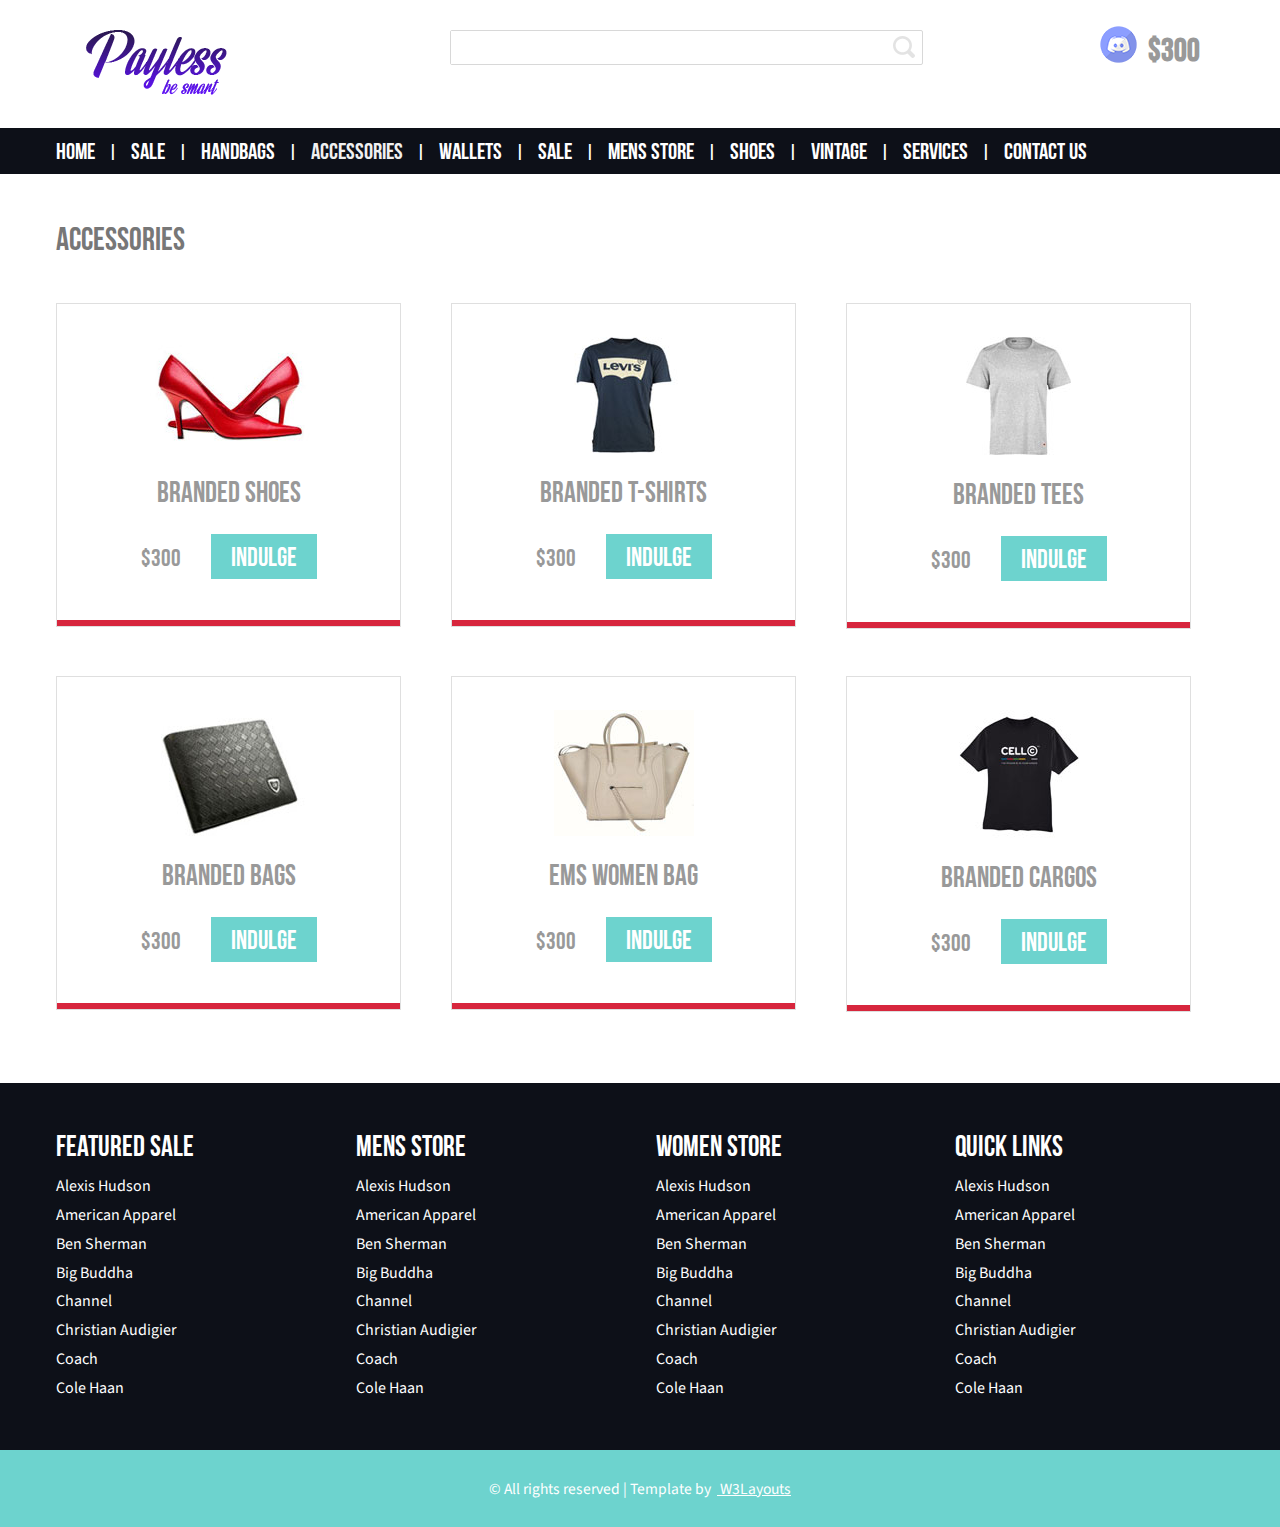
<file: accessories.html>
<!--A Design by W3layouts
Author: W3layout
Author URL: http://w3layouts.com
License: Creative Commons Attribution 3.0 Unported
License URL: http://creativecommons.org/licenses/by/3.0/
-->
<!DOCTYPE HTML>
<html>
<head>
<title>The Aditii Website Template | Accessories :: w3layouts</title>
<meta http-equiv="Content-Type" content="text/html; charset=utf-8" />
<meta name="viewport" content="width=device-width, initial-scale=1, maximum-scale=1">
<link href='http://fonts.googleapis.com/css?family=Source+Sans+Pro:400,700' rel='stylesheet' type='text/css'>
<link href="css/style.css" rel="stylesheet" type="text/css" media="all" />
<script src="js/jquery.min.js"></script> 
<!-- start top_js_button -->
<script type="text/javascript" src="js/move-top.js"></script>
<script type="text/javascript" src="js/easing.js"></script>
   <script type="text/javascript">
		jQuery(document).ready(function($) {
			$(".scroll").click(function(event){		
				event.preventDefault();
				$('html,body').animate({scrollTop:$(this.hash).offset().top},1200);
			});
		});
	</script>
</head>
<body>
<!-- start header -->
<div class="header_bg">
<div class="wrap">
	<div class="header">
		<div class="logo">
			<a href="index.html"><img src="images/logo.png" alt=""/> </a>
		</div>
		<div class="h_icon">
		<ul class="icon1 sub-icon1">
			<li><a class="active-icon c1" href="#"><i>$300</i></a>
				<ul class="sub-icon1 list">
					<li><h3>shopping cart empty</h3><a href=""></a></li>
					<li><p>if items in your wishlit are missing, <a href="contact.html">contact us</a> to view them</p></li>
				</ul>
			</li>
		</ul>
		</div>
		<div class="h_search">
    		<form>
    			<input type="text" value="">
    			<input type="submit" value="">
    		</form>
		</div>
		<div class="clear"></div>
	</div>
</div>
</div>
<div class="header_btm">
<div class="wrap">
	<div class="header_sub">
		<div class="h_menu">
			<ul>
				<li><a href="index.html">Home</a></li> |
				<li><a href="sale.html">sale</a></li> |
				<li><a href="handbags.html">handbags</a></li> |
				<li class="active"><a href="accessories.html">accessories</a></li> |
				<li><a href="wallets.html">wallets</a></li> |
				<li><a href="sale.html">sale</a></li> |
				<li><a href="index.html">mens store</a></li> |
				<li><a href="shoes.html">shoes</a></li> |
				<li><a href="sale.html">vintage</a></li> |
				<li><a href="service.html">services</a></li> |
				<li><a href="contact.html">Contact us</a></li>
			</ul>
		</div>
		<div class="top-nav">
	          <nav class="nav">	        	
	    	    <a href="#" id="w3-menu-trigger"> </a>
	                  <ul class="nav-list" style="">
	            	        <li class="nav-item"><a class="active" href="index.html">Home</a></li>
							<li class="nav-item"><a href="sale.html">Sale</a></li>
							<li class="nav-item"><a href="handbags.html">Handbags</a></li>
							<li class="nav-item"><a href="accessories.html">Accessories</a></li>
							<li class="nav-item"><a href="shoes.html">Shoes</a></li>
							<li class="nav-item"><a href="service.html">Services</a></li>
							<li class="nav-item"><a href="contact.html">Contact</a></li>
	                 </ul>
	           </nav>
	             <div class="search_box">
				<form>
				   <input type="text" value="Search" onfocus="this.value = '';" onblur="if (this.value == '') {this.value = 'Search';}"><input type="submit" value="">
			    </form>
			</div>
	          <div class="clear"> </div>
	          <script src="js/responsive.menu.js"></script>
         </div>	
	<div class="clear"></div>
</div>
</div>
</div>
<!-- start main -->
<div class="main_bg">
<div class="wrap">	
	<div class="main">
		<h2 class="style top">accessories</h2>
		<!-- start grids_of_3 -->
		<div class="grids_of_3">
			<div class="grid1_of_3">
				<a href="details.html">
					<img src="images/pic1.jpg" alt=""/>
					<h3>branded shoes</h3>
					<div class="price">
						<h4>$300<span>indulge</span></h4>
					</div>
					<span class="b_btm"></span>
				</a>
			</div>
			<div class="grid1_of_3">
				<a href="details.html">
					<img src="images/pic2.jpg" alt=""/>
					<h3>branded t-shirts</h3>
					<div class="price">
						<h4>$300<span>indulge</span></h4>
					</div>
					<span class="b_btm"></span>
				</a>
			</div>
			<div class="grid1_of_3">
				<a href="details.html">
					<img src="images/pic3.jpg" alt=""/>
					<h3>branded tees</h3>
					<div class="price">
						<h4>$300<span>indulge</span></h4>
					</div>
					<span class="b_btm"></span>
				</a>
			</div>
			<div class="clear"></div>
		</div>
		<div class="grids_of_3">
			<div class="grid1_of_3">
				<a href="details.html">
					<img src="images/pic4.jpg" alt=""/>
					<h3>branded bags</h3>
					<div class="price">
						<h4>$300<span>indulge</span></h4>
					</div>
					<span class="b_btm"></span>
				</a>
			</div>
			<div class="grid1_of_3">
				<a href="details.html">
					<img src="images/pic5.jpg" alt=""/>
					<h3>ems women bag</h3>
					<div class="price">
						<h4>$300<span>indulge</span></h4>
					</div>
					<span class="b_btm"></span>
				</a>
			</div>
			<div class="grid1_of_3">
				<a href="details.html">
					<img src="images/pic6.jpg" alt=""/>
					<h3>branded cargos</h3>
					<div class="price">
						<h4>$300<span>indulge</span></h4>
					</div>
					<span class="b_btm"></span>
				</a>
			</div>
			<div class="clear"></div>
		</div>	
		<!-- end grids_of_3 -->
	</div>
</div>
</div>		
<!-- start footer -->
<div class="footer_bg">
<div class="wrap">	
	<div class="footer">
		<!-- start grids_of_4 -->	
		<div class="grids_of_4">
			<div class="grid1_of_4">
				<h4>featured sale</h4>
				<ul class="f_nav">
					<li><a href="">alexis Hudson</a></li>
					<li><a href="">american apparel</a></li>
					<li><a href="">ben sherman</a></li>
					<li><a href="">big buddha</a></li>
					<li><a href="">channel</a></li>
					<li><a href="">christian audigier</a></li>
					<li><a href="">coach</a></li>
					<li><a href="">cole haan</a></li>
				</ul>
			</div>
			<div class="grid1_of_4">
				<h4>mens store</h4>
				<ul class="f_nav">
					<li><a href="">alexis Hudson</a></li>
					<li><a href="">american apparel</a></li>
					<li><a href="">ben sherman</a></li>
					<li><a href="">big buddha</a></li>
					<li><a href="">channel</a></li>
					<li><a href="">christian audigier</a></li>
					<li><a href="">coach</a></li>
					<li><a href="">cole haan</a></li>
				</ul>
			</div>
			<div class="grid1_of_4">
				<h4>women store</h4>
				<ul class="f_nav">
					<li><a href="">alexis Hudson</a></li>
					<li><a href="">american apparel</a></li>
					<li><a href="">ben sherman</a></li>
					<li><a href="">big buddha</a></li>
					<li><a href="">channel</a></li>
					<li><a href="">christian audigier</a></li>
					<li><a href="">coach</a></li>
					<li><a href="">cole haan</a></li>
				</ul>
			</div>
			<div class="grid1_of_4">
				<h4>quick links</h4>
				<ul class="f_nav">
					<li><a href="">alexis Hudson</a></li>
					<li><a href="">american apparel</a></li>
					<li><a href="">ben sherman</a></li>
					<li><a href="">big buddha</a></li>
					<li><a href="">channel</a></li>
					<li><a href="">christian audigier</a></li>
					<li><a href="">coach</a></li>
					<li><a href="">cole haan</a></li>
				</ul>
			</div>
			<div class="clear"></div>
		</div>
	</div>
</div>
</div>	
<!-- start footer -->
<div class="footer_bg1">
<div class="wrap">
	<div class="footer">
		<!-- scroll_top_btn -->
	    <script type="text/javascript">
			$(document).ready(function() {
			
				var defaults = {
		  			containerID: 'toTop', // fading element id
					containerHoverID: 'toTopHover', // fading element hover id
					scrollSpeed: 1200,
					easingType: 'linear' 
		 		};
				
				
				$().UItoTop({ easingType: 'easeOutQuart' });
				
			});
		</script>
		 <a href="#" id="toTop" style="display: block;"><span id="toTopHover" style="opacity: 1;"></span></a>
		<!--end scroll_top_btn -->
		<div class="copy">
			<p class="link">&copy;  All rights reserved | Template by&nbsp;&nbsp;<a href="http://w3layouts.com/"> W3Layouts</a></p>
		</div>
		<div class="clear"></div>
	</div>
</div>
</div>
</body>
</html>
</file>
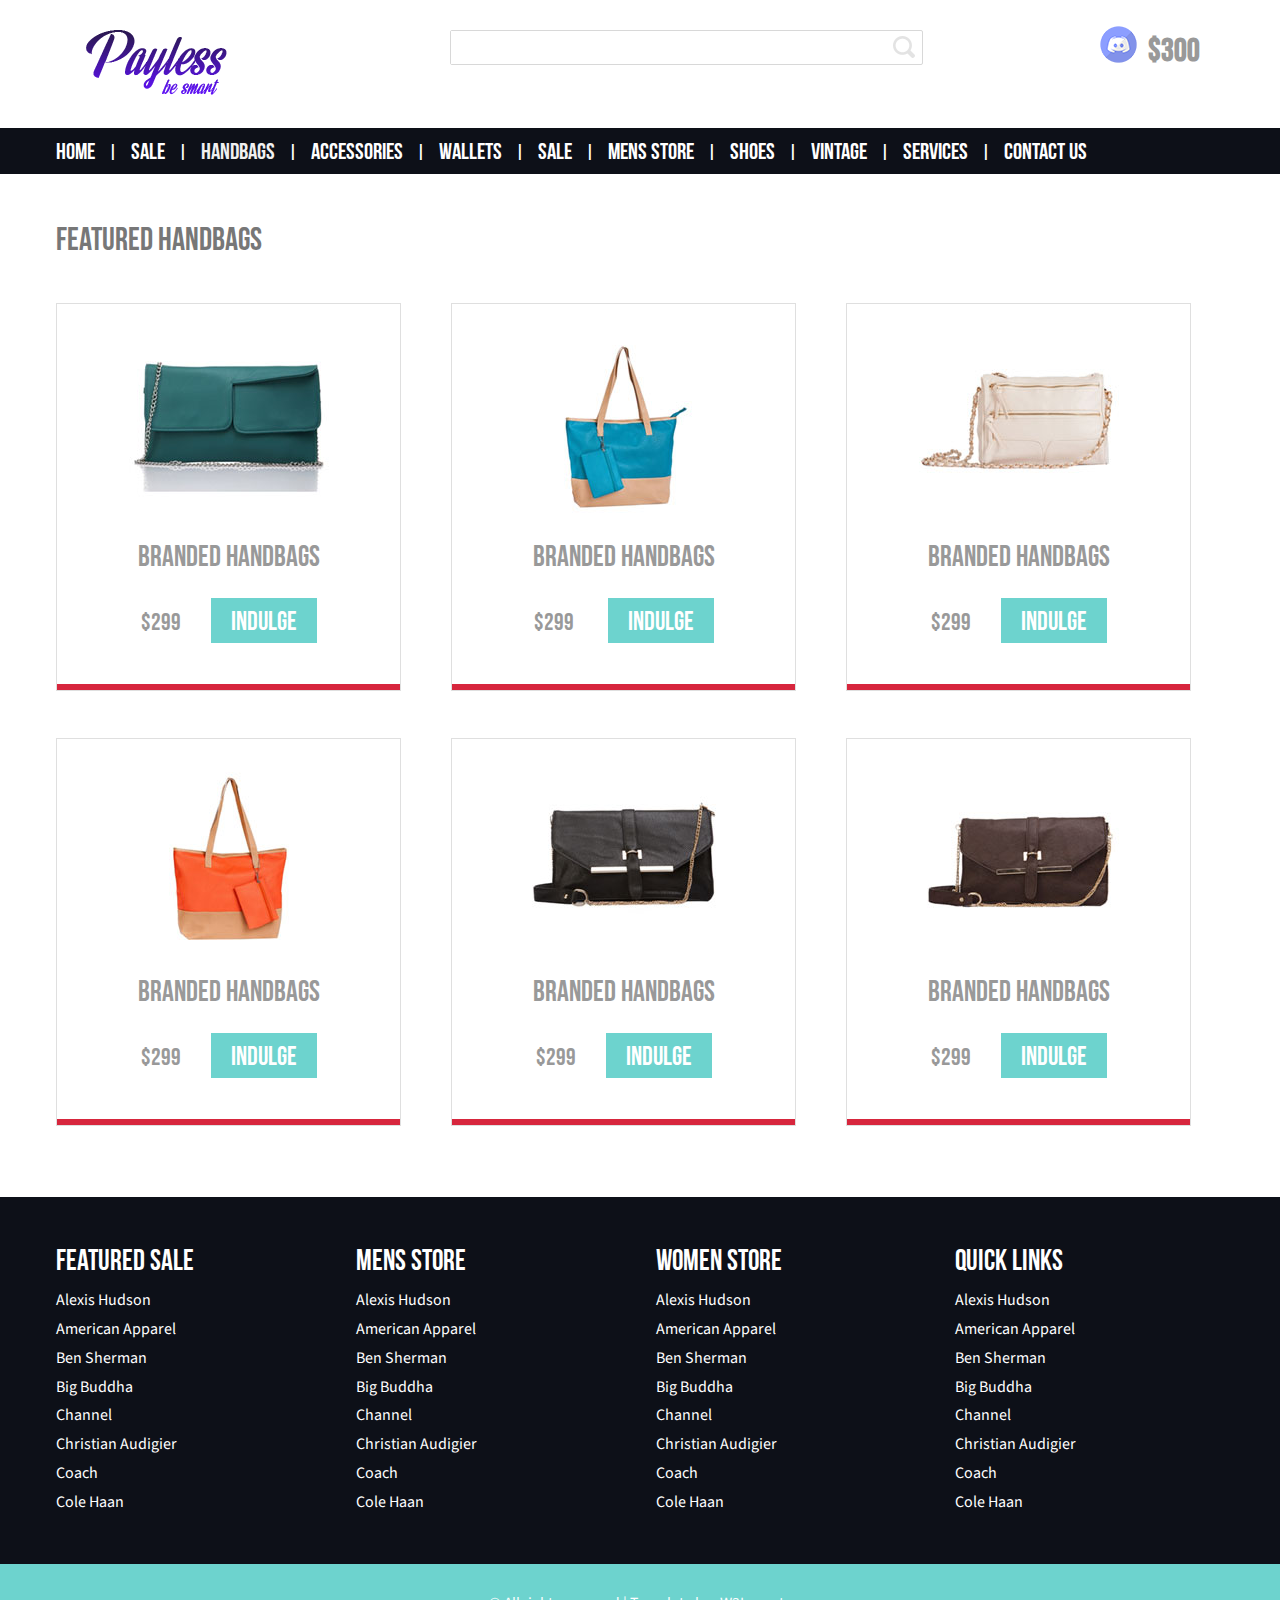
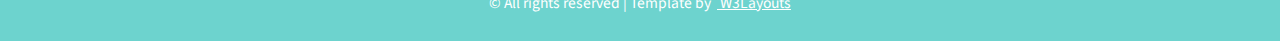
<file: handbags.html>
<!--A Design by W3layouts
Author: W3layout
Author URL: http://w3layouts.com
License: Creative Commons Attribution 3.0 Unported
License URL: http://creativecommons.org/licenses/by/3.0/
-->
<!DOCTYPE HTML>
<html>
<head>
<title>The Aditii Website Template | Handbags :: w3layouts</title>
<meta http-equiv="Content-Type" content="text/html; charset=utf-8" />
<meta name="viewport" content="width=device-width, initial-scale=1, maximum-scale=1">
<link href='http://fonts.googleapis.com/css?family=Source+Sans+Pro:400,700' rel='stylesheet' type='text/css'>
<link href="css/style.css" rel="stylesheet" type="text/css" media="all" />
<script src="js/jquery.min.js"></script> 
<!-- start top_js_button -->
<script type="text/javascript" src="js/move-top.js"></script>
<script type="text/javascript" src="js/easing.js"></script>
   <script type="text/javascript">
		jQuery(document).ready(function($) {
			$(".scroll").click(function(event){		
				event.preventDefault();
				$('html,body').animate({scrollTop:$(this.hash).offset().top},1200);
			});
		});
	</script>
</head>
<body>
<!-- start header -->
<div class="header_bg">
<div class="wrap">
	<div class="header">
		<div class="logo">
			<a href="index.html"><img src="images/logo.png" alt=""/> </a>
		</div>
		<div class="h_icon">
		<ul class="icon1 sub-icon1">
			<li><a class="active-icon c1" href="#"><i>$300</i></a>
				<ul class="sub-icon1 list">
					<li><h3>shopping cart empty</h3><a href=""></a></li>
					<li><p>if items in your wishlit are missing, <a href="contact.html">contact us</a> to view them</p></li>
				</ul>
			</li>
		</ul>
		</div>
		<div class="h_search">
    		<form>
    			<input type="text" value="">
    			<input type="submit" value="">
    		</form>
		</div>
		<div class="clear"></div>
	</div>
</div>
</div>
<div class="header_btm">
<div class="wrap">
	<div class="header_sub">
		<div class="h_menu">
			<ul>
				<li><a href="index.html">Home</a></li> |
				<li><a href="sale.html">sale</a></li> |
				<li class="active"><a href="handbags.html">handbags</a></li> |
				<li><a href="accessories.html">accessories</a></li> |
				<li><a href="wallets.html">wallets</a></li> |
				<li><a href="sale.html">sale</a></li> |
				<li><a href="index.html">mens store</a></li> |
				<li><a href="shoes.html">shoes</a></li> |
				<li><a href="sale.html">vintage</a></li> |
				<li><a href="service.html">services</a></li> |
				<li><a href="contact.html">Contact us</a></li>
			</ul>
		</div>
		<div class="top-nav">
	          <nav class="nav">	        	
	    	    <a href="#" id="w3-menu-trigger"> </a>
	                  <ul class="nav-list" style="">
	            	        <li class="nav-item"><a class="active" href="index.html">Home</a></li>
							<li class="nav-item"><a href="sale.html">Sale</a></li>
							<li class="nav-item"><a href="handbags.html">Handbags</a></li>
							<li class="nav-item"><a href="accessories.html">Accessories</a></li>
							<li class="nav-item"><a href="shoes.html">Shoes</a></li>
							<li class="nav-item"><a href="service.html">Services</a></li>
							<li class="nav-item"><a href="contact.html">Contact</a></li>
	                 </ul>
	           </nav>
	             <div class="search_box">
				<form>
				   <input type="text" value="Search" onfocus="this.value = '';" onblur="if (this.value == '') {this.value = 'Search';}"><input type="submit" value="">
			    </form>
			</div>
	          <div class="clear"> </div>
	          <script src="js/responsive.menu.js"></script>
         </div>	
	<div class="clear"></div>
</div>
</div>
</div>
<!-- start main -->
<div class="main_bg">
<div class="wrap">	
	<div class="main">
		<h2 class="style top">featured handbags</h2>
		<!-- start grids_of_3 -->
		<div class="grids_of_3">
			<div class="grid1_of_3">
				<a href="details.html">
					<img src="images/w_pic1.jpg" alt=""/>
					<h3>branded handbags</h3>
					<div class="price">
						<h4>$299<span>indulge</span></h4>
					</div>
					<span class="b_btm"></span>
				</a>
			</div>
			<div class="grid1_of_3">
				<a href="details.html">
					<img src="images/w_pic2.jpg" alt=""/>
					<h3>branded handbags</h3>
					<div class="price">
						<h4>$299 <span>indulge</span></h4>
					</div>
					<span class="b_btm"></span>
				</a>
			</div>
			<div class="grid1_of_3">
				<a href="details.html">
					<img src="images/w_pic3.jpg" alt=""/>
					<h3>branded handbags</h3>
					<div class="price">
						<h4>$299<span>indulge</span></h4>
					</div>
					<span class="b_btm"></span>
				</a>
			</div>
			<div class="clear"></div>
		</div>
		<div class="grids_of_3">
			<div class="grid1_of_3">
				<a href="details.html">
					<img src="images/w_pic4.jpg" alt=""/>
					<h3>branded handbags</h3>
					<div class="price">
						<h4>$299<span>indulge</span></h4>
					</div>
					<span class="b_btm"></span>
				</a>
			</div>
			<div class="grid1_of_3">
				<a href="details.html">
					<img src="images/w_pic5.jpg" alt=""/>
					<h3>branded handbags</h3>
					<div class="price">
						<h4>$299<span>indulge</span></h4>
					</div>
					<span class="b_btm"></span>
				</a>
			</div>
			<div class="grid1_of_3">
				<a href="details.html">
					<img src="images/w_pic6.jpg" alt=""/>
					<h3>branded handbags</h3>
					<div class="price">
						<h4>$299<span>indulge</span></h4>
					</div>
					<span class="b_btm"></span>
				</a>
			</div>
			<div class="clear"></div>
		</div>	
		<!-- end grids_of_3 -->
	</div>
</div>
</div>	
<!-- start footer -->
<div class="footer_bg">
<div class="wrap">	
	<div class="footer">
		<!-- start grids_of_4 -->	
		<div class="grids_of_4">
			<div class="grid1_of_4">
				<h4>featured sale</h4>
				<ul class="f_nav">
					<li><a href="">alexis Hudson</a></li>
					<li><a href="">american apparel</a></li>
					<li><a href="">ben sherman</a></li>
					<li><a href="">big buddha</a></li>
					<li><a href="">channel</a></li>
					<li><a href="">christian audigier</a></li>
					<li><a href="">coach</a></li>
					<li><a href="">cole haan</a></li>
				</ul>
			</div>
			<div class="grid1_of_4">
				<h4>mens store</h4>
				<ul class="f_nav">
					<li><a href="">alexis Hudson</a></li>
					<li><a href="">american apparel</a></li>
					<li><a href="">ben sherman</a></li>
					<li><a href="">big buddha</a></li>
					<li><a href="">channel</a></li>
					<li><a href="">christian audigier</a></li>
					<li><a href="">coach</a></li>
					<li><a href="">cole haan</a></li>
				</ul>
			</div>
			<div class="grid1_of_4">
				<h4>women store</h4>
				<ul class="f_nav">
					<li><a href="">alexis Hudson</a></li>
					<li><a href="">american apparel</a></li>
					<li><a href="">ben sherman</a></li>
					<li><a href="">big buddha</a></li>
					<li><a href="">channel</a></li>
					<li><a href="">christian audigier</a></li>
					<li><a href="">coach</a></li>
					<li><a href="">cole haan</a></li>
				</ul>
			</div>
			<div class="grid1_of_4">
				<h4>quick links</h4>
				<ul class="f_nav">
					<li><a href="">alexis Hudson</a></li>
					<li><a href="">american apparel</a></li>
					<li><a href="">ben sherman</a></li>
					<li><a href="">big buddha</a></li>
					<li><a href="">channel</a></li>
					<li><a href="">christian audigier</a></li>
					<li><a href="">coach</a></li>
					<li><a href="">cole haan</a></li>
				</ul>
			</div>
			<div class="clear"></div>
		</div>
	</div>
</div>
</div>	
<!-- start footer -->
<div class="footer_bg1">
<div class="wrap">
	<div class="footer">
		<!-- scroll_top_btn -->
	    <script type="text/javascript">
			$(document).ready(function() {
			
				var defaults = {
		  			containerID: 'toTop', // fading element id
					containerHoverID: 'toTopHover', // fading element hover id
					scrollSpeed: 1200,
					easingType: 'linear' 
		 		};
				
				
				$().UItoTop({ easingType: 'easeOutQuart' });
				
			});
		</script>
		 <a href="#" id="toTop" style="display: block;"><span id="toTopHover" style="opacity: 1;"></span></a>
		<!--end scroll_top_btn -->
		<div class="copy">
			<p class="link">&copy;  All rights reserved | Template by&nbsp;&nbsp;<a href="http://w3layouts.com/"> W3Layouts</a></p>
		</div>
		<div class="clear"></div>
	</div>
</div>
</div>
</body>
</html>
</file>
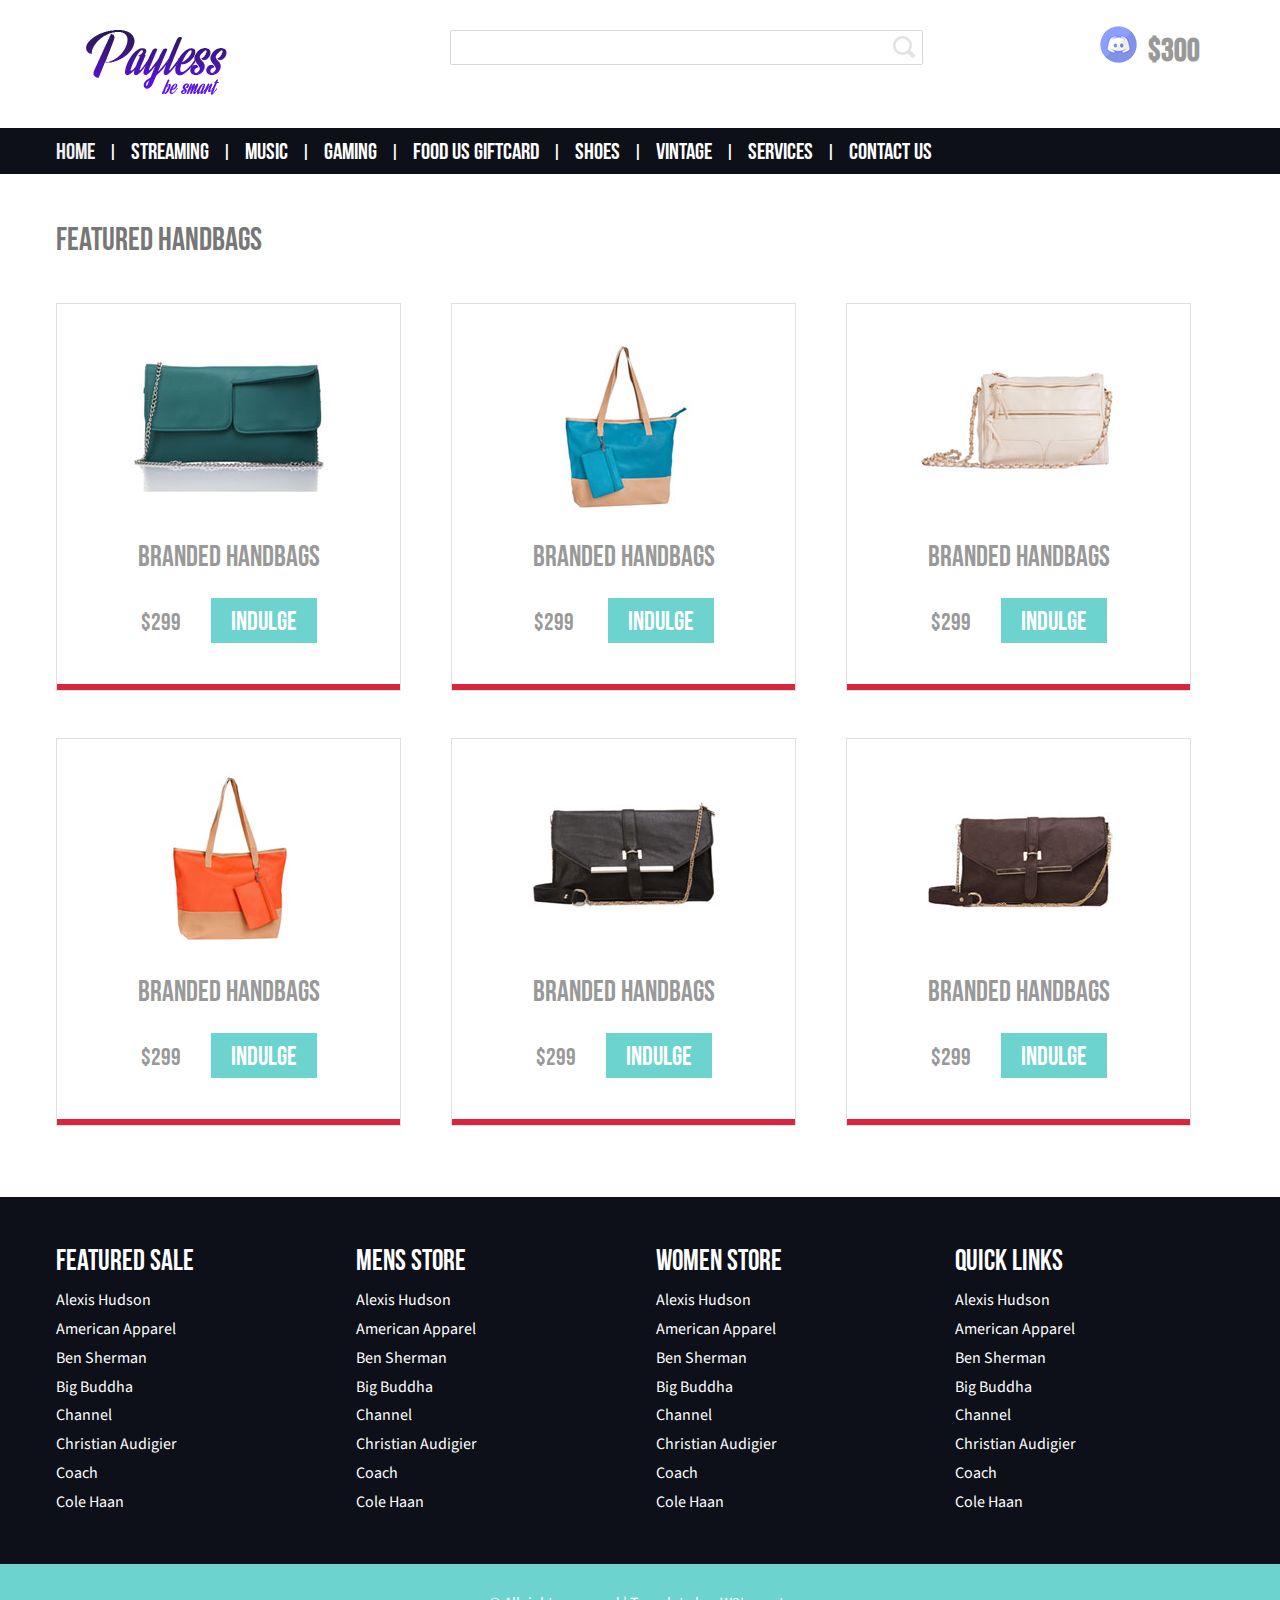
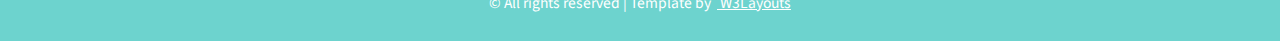
<file: page1.html>
<!--A Design by W3layouts
Author: W3layout
Author URL: http://w3layouts.com
License: Creative Commons Attribution 3.0 Unported
License URL: http://creativecommons.org/licenses/by/3.0/
-->
<!DOCTYPE HTML>
<html>
<head>
<title>The Aditii Website Template | Handbags :: w3layouts</title>
<meta http-equiv="Content-Type" content="text/html; charset=utf-8" />
<meta name="viewport" content="width=device-width, initial-scale=1, maximum-scale=1">
<link href='http://fonts.googleapis.com/css?family=Source+Sans+Pro:400,700' rel='stylesheet' type='text/css'>
<link href="css/style.css" rel="stylesheet" type="text/css" media="all" />
<script src="js/jquery.min.js"></script> 
<!-- start top_js_button -->
<script type="text/javascript" src="js/move-top.js"></script>
<script type="text/javascript" src="js/easing.js"></script>
   <script type="text/javascript">
		jQuery(document).ready(function($) {
			$(".scroll").click(function(event){		
				event.preventDefault();
				$('html,body').animate({scrollTop:$(this.hash).offset().top},1200);
			});
		});
	</script>
</head>
<body>
<!-- start header -->
<div class="header_bg">
<div class="wrap">
	<div class="header">
		<div class="logo">
			<a href="index.html"><img src="images/logo.png" alt=""/> </a>
		</div>
		<div class="h_icon">
		<ul class="icon1 sub-icon1">
			<li><a class="active-icon c1" href="#"><i>$300</i></a>
				<ul class="sub-icon1 list">
					<li><h3>shopping cart empty</h3><a href=""></a></li>
					<li><p>if items in your wishlit are missing, <a href="contact.html">contact us</a> to view them</p></li>
				</ul>
			</li>
		</ul>
		</div>
		<div class="h_search">
    		<form>
    			<input type="text" value="">
    			<input type="submit" value="">
    		</form>
		</div>
		<div class="clear"></div>
	</div>
</div>
</div>
<div class="header_btm">
<div class="wrap">
	<div class="header_sub">
		<div class="h_menu">
			<ul>
				<li class="active"><a href="index.html">Home</a></li> |
				<li><a href="streaming.html">Streaming</a></li> |
				<li><a href="music.html">Music</a></li> |
				<li><a href="gaming.html">Gaming</a></li> |
				<li><a href="food.html">Food US GiftCard</a></li> |
				<li><a href="shoes.html">shoes</a></li> |
				<li><a href="sale.html">vintage</a></li> |
				<li><a href="service.html">services</a></li> |
				<li><a href="contact.html">Contact us</a></li>
			</ul>
		</div>
		<div class="top-nav">
	          <nav class="nav">	        	
	    	    <a href="#" id="w3-menu-trigger"> </a>
	                  <ul class="nav-list" style="">
	            	        <li class="nav-item"><a class="active" href="index.html">Home</a></li>
							<li class="nav-item"><a href="sale.html">Sale</a></li>
			            	<li class="nav-item"><a href="page1.html">Streaming</a></li> 
							<li class="nav-item"><a href="accessories.html">Accessories</a></li>
							<li class="nav-item"><a href="shoes.html">Shoes</a></li>
							<li class="nav-item"><a href="service.html">Services</a></li>
							<li class="nav-item"><a href="contact.html">Contact</a></li>
	                 </ul>
	           </nav>
	             <div class="search_box">
				<form>
				   <input type="text" value="Search" onfocus="this.value = '';" onblur="if (this.value == '') {this.value = 'Search';}"><input type="submit" value="">
			    </form>
			</div>
	          <div class="clear"> </div>
	          <script src="js/responsive.menu.js"></script>
         </div>		  
	<div class="clear"></div>
</div>
</div>
</div>
<!-- start main -->
<div class="main_bg">
<div class="wrap">	
	<div class="main">
		<h2 class="style top">featured handbags</h2>
		<!-- start grids_of_3 -->
		<div class="grids_of_3">
			<div class="grid1_of_3">
				<a href="details.html">
					<img src="images/w_pic1.jpg" alt=""/>
					<h3>branded handbags</h3>
					<div class="price">
						<h4>$299<span>indulge</span></h4>
					</div>
					<span class="b_btm"></span>
				</a>
			</div>
			<div class="grid1_of_3">
				<a href="details.html">
					<img src="images/w_pic2.jpg" alt=""/>
					<h3>branded handbags</h3>
					<div class="price">
						<h4>$299 <span>indulge</span></h4>
					</div>
					<span class="b_btm"></span>
				</a>
			</div>
			<div class="grid1_of_3">
				<a href="details.html">
					<img src="images/w_pic3.jpg" alt=""/>
					<h3>branded handbags</h3>
					<div class="price">
						<h4>$299<span>indulge</span></h4>
					</div>
					<span class="b_btm"></span>
				</a>
			</div>
			<div class="clear"></div>
		</div>
		<div class="grids_of_3">
			<div class="grid1_of_3">
				<a href="details.html">
					<img src="images/w_pic4.jpg" alt=""/>
					<h3>branded handbags</h3>
					<div class="price">
						<h4>$299<span>indulge</span></h4>
					</div>
					<span class="b_btm"></span>
				</a>
			</div>
			<div class="grid1_of_3">
				<a href="details.html">
					<img src="images/w_pic5.jpg" alt=""/>
					<h3>branded handbags</h3>
					<div class="price">
						<h4>$299<span>indulge</span></h4>
					</div>
					<span class="b_btm"></span>
				</a>
			</div>
			<div class="grid1_of_3">
				<a href="details.html">
					<img src="images/w_pic6.jpg" alt=""/>
					<h3>branded handbags</h3>
					<div class="price">
						<h4>$299<span>indulge</span></h4>
					</div>
					<span class="b_btm"></span>
				</a>
			</div>
			<div class="clear"></div>
		</div>	
		<!-- end grids_of_3 -->
	</div>
</div>
</div>	
<!-- start footer -->
<div class="footer_bg">
<div class="wrap">	
	<div class="footer">
		<!-- start grids_of_4 -->	
		<div class="grids_of_4">
			<div class="grid1_of_4">
				<h4>featured sale</h4>
				<ul class="f_nav">
					<li><a href="">alexis Hudson</a></li>
					<li><a href="">american apparel</a></li>
					<li><a href="">ben sherman</a></li>
					<li><a href="">big buddha</a></li>
					<li><a href="">channel</a></li>
					<li><a href="">christian audigier</a></li>
					<li><a href="">coach</a></li>
					<li><a href="">cole haan</a></li>
				</ul>
			</div>
			<div class="grid1_of_4">
				<h4>mens store</h4>
				<ul class="f_nav">
					<li><a href="">alexis Hudson</a></li>
					<li><a href="">american apparel</a></li>
					<li><a href="">ben sherman</a></li>
					<li><a href="">big buddha</a></li>
					<li><a href="">channel</a></li>
					<li><a href="">christian audigier</a></li>
					<li><a href="">coach</a></li>
					<li><a href="">cole haan</a></li>
				</ul>
			</div>
			<div class="grid1_of_4">
				<h4>women store</h4>
				<ul class="f_nav">
					<li><a href="">alexis Hudson</a></li>
					<li><a href="">american apparel</a></li>
					<li><a href="">ben sherman</a></li>
					<li><a href="">big buddha</a></li>
					<li><a href="">channel</a></li>
					<li><a href="">christian audigier</a></li>
					<li><a href="">coach</a></li>
					<li><a href="">cole haan</a></li>
				</ul>
			</div>
			<div class="grid1_of_4">
				<h4>quick links</h4>
				<ul class="f_nav">
					<li><a href="">alexis Hudson</a></li>
					<li><a href="">american apparel</a></li>
					<li><a href="">ben sherman</a></li>
					<li><a href="">big buddha</a></li>
					<li><a href="">channel</a></li>
					<li><a href="">christian audigier</a></li>
					<li><a href="">coach</a></li>
					<li><a href="">cole haan</a></li>
				</ul>
			</div>
			<div class="clear"></div>
		</div>
	</div>
</div>
</div>	
<!-- start footer -->
<div class="footer_bg1">
<div class="wrap">
	<div class="footer">
		<!-- scroll_top_btn -->
	    <script type="text/javascript">
			$(document).ready(function() {
			
				var defaults = {
		  			containerID: 'toTop', // fading element id
					containerHoverID: 'toTopHover', // fading element hover id
					scrollSpeed: 1200,
					easingType: 'linear' 
		 		};
				
				
				$().UItoTop({ easingType: 'easeOutQuart' });
				
			});
		</script>
		 <a href="#" id="toTop" style="display: block;"><span id="toTopHover" style="opacity: 1;"></span></a>
		<!--end scroll_top_btn -->
		<div class="copy">
			<p class="link">&copy;  All rights reserved | Template by&nbsp;&nbsp;<a href="http://w3layouts.com/"> W3Layouts</a></p>
		</div>
		<div class="clear"></div>
	</div>
</div>
</div>
</body>
</html>
</file>
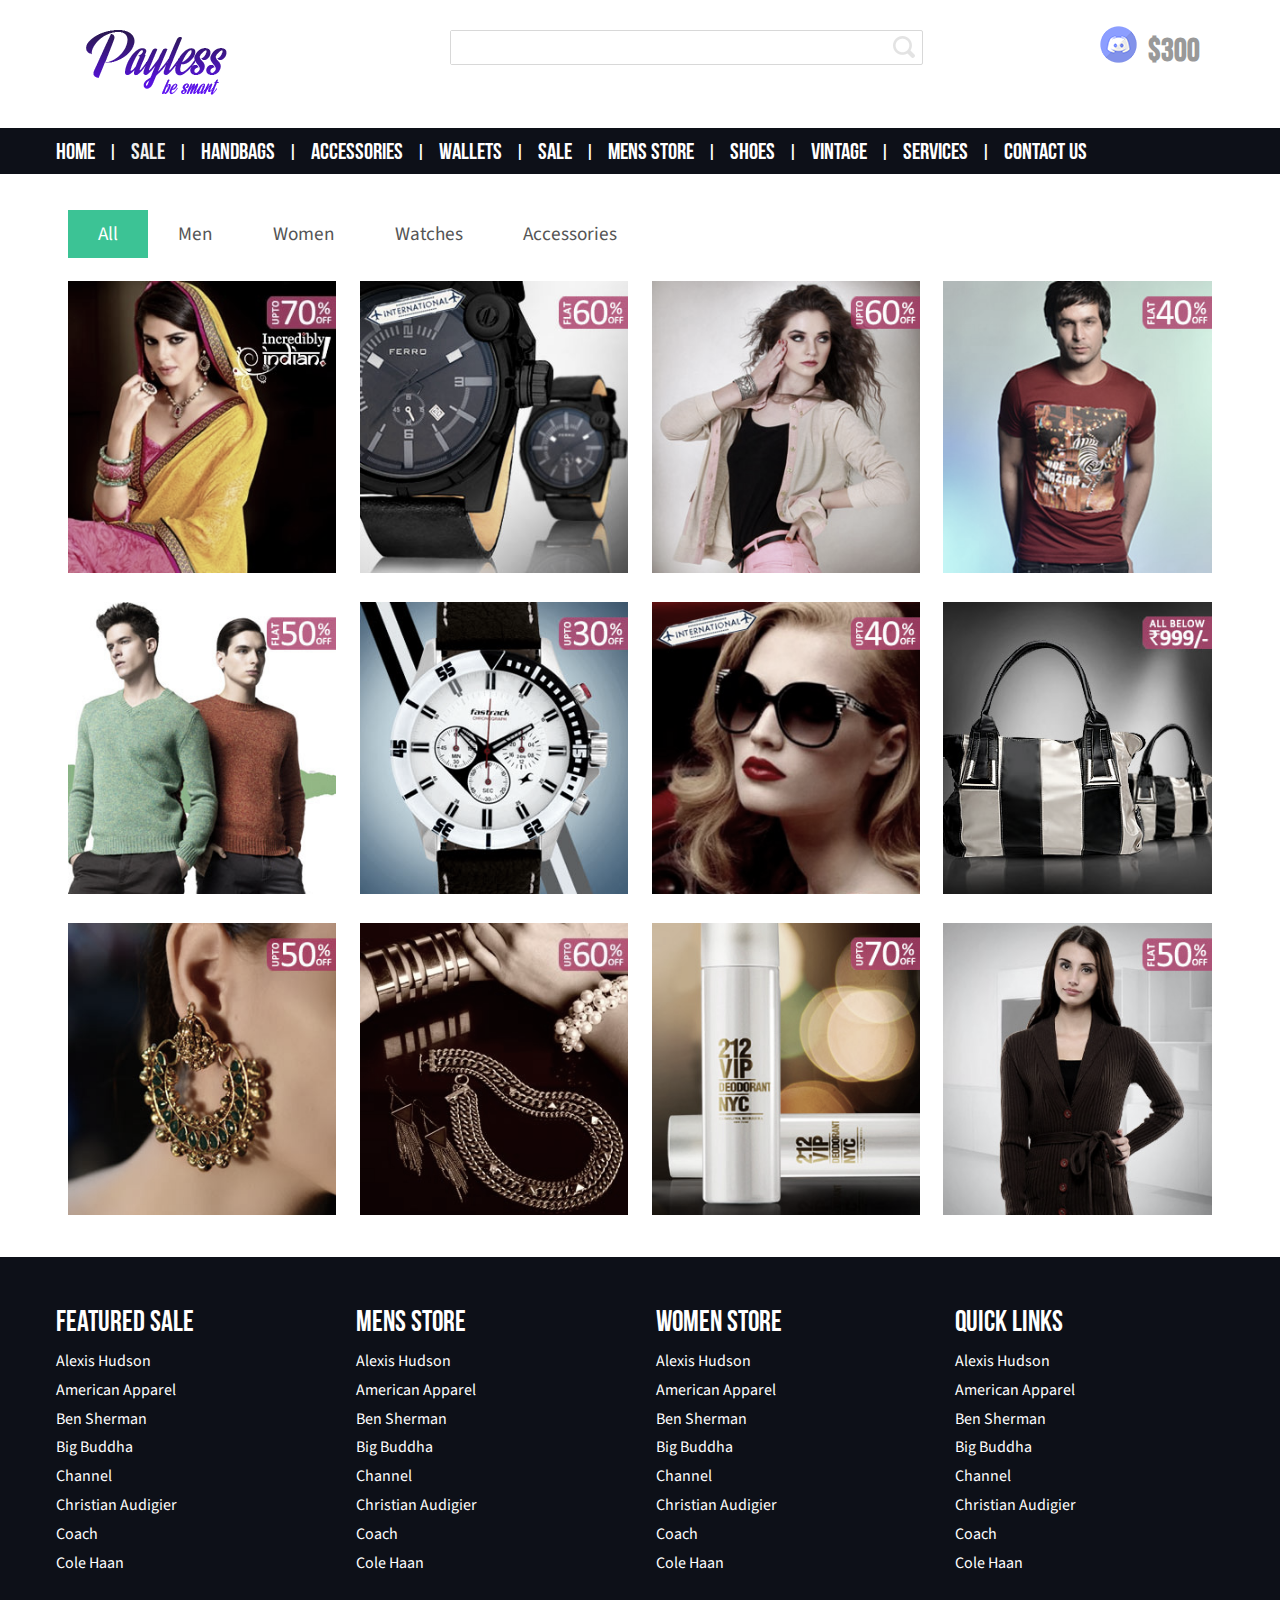
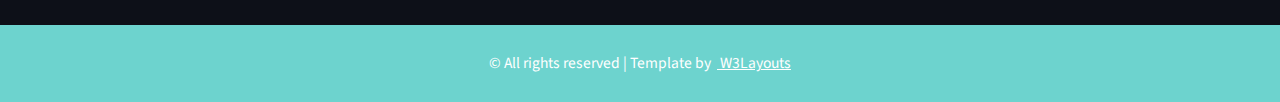
<file: sale.html>
<!--A Design by W3layouts
Author: W3layout
Author URL: http://w3layouts.com
License: Creative Commons Attribution 3.0 Unported
License URL: http://creativecommons.org/licenses/by/3.0/
-->
<!DOCTYPE HTML>
<html>
<head>
<title>The Aditii Website Template | Sale :: w3layouts</title>
<meta http-equiv="Content-Type" content="text/html; charset=utf-8" />
<meta name="viewport" content="width=device-width, initial-scale=1, maximum-scale=1">
<link href='http://fonts.googleapis.com/css?family=Source+Sans+Pro:400,700' rel='stylesheet' type='text/css'>
<link href="css/style.css" rel="stylesheet" type="text/css" media="all" />
<script src="js/jquery.min.js"></script> 
	<!-- start gallery_sale -->
	<script type="text/javascript" src="js/jquery.easing.min.js"></script>	
	<script type="text/javascript" src="js/jquery.mixitup.min.js"></script>
	<script type="text/javascript">
	$(function () {
		
		var filterList = {
		
			init: function () {
			
				// MixItUp plugin
				// http://mixitup.io
				$('#portfoliolist').mixitup({
					targetSelector: '.portfolio',
					filterSelector: '.filter',
					effects: ['fade'],
					easing: 'snap',
					// call the hover effect
					onMixEnd: filterList.hoverEffect()
				});				
			
			},
			
			hoverEffect: function () {
			
				// Simple parallax effect
				$('#portfoliolist .portfolio').hover(
					function () {
						$(this).find('.label').stop().animate({bottom: 0}, 200, 'easeOutQuad');
						$(this).find('img').stop().animate({top: -30}, 500, 'easeOutQuad');				
					},
					function () {
						$(this).find('.label').stop().animate({bottom: -40}, 200, 'easeInQuad');
						$(this).find('img').stop().animate({top: 0}, 300, 'easeOutQuad');								
					}		
				);				
			
			}

		};
		
		// Run the show!
		filterList.init();
		
		
	});	
	</script>
<!-- start top_js_button -->
<script type="text/javascript" src="js/move-top.js"></script>
<script type="text/javascript" src="js/easing.js"></script>
   <script type="text/javascript">
		jQuery(document).ready(function($) {
			$(".scroll").click(function(event){		
				event.preventDefault();
				$('html,body').animate({scrollTop:$(this.hash).offset().top},1200);
			});
		});
	</script>
</head>
<body>
<!-- start header -->
<div class="header_bg">
<div class="wrap">
	<div class="header">
		<div class="logo">
			<a href="index.html"><img src="images/logo.png" alt=""/> </a>
		</div>
		<div class="h_icon">
		<ul class="icon1 sub-icon1">
			<li><a class="active-icon c1" href="#"><i>$300</i></a>
				<ul class="sub-icon1 list">
					<li><h3>shopping cart empty</h3><a href=""></a></li>
					<li><p>if items in your wishlit are missing, <a href="contact.html">contact us</a> to view them</p></li>
				</ul>
			</li>
		</ul>
		</div>
		<div class="h_search">
    		<form>
    			<input type="text" value="">
    			<input type="submit" value="">
    		</form>
		</div>
		<div class="clear"></div>
	</div>
</div>
</div>
<div class="header_btm">
<div class="wrap">
	<div class="header_sub">
		<div class="h_menu">
			<ul>
				<li><a href="index.html">Home</a></li> |
				<li class="active"><a href="sale.html">sale</a></li> |
				<li><a href="handbags.html">handbags</a></li> |
				<li><a href="accessories.html">accessories</a></li> |
				<li><a href="wallets.html">wallets</a></li> |
				<li><a href="sale.html">sale</a></li> |
				<li><a href="index.html">mens store</a></li> |
				<li><a href="shoes.html">shoes</a></li> |
				<li><a href="sale.html">vintage</a></li> |
				<li><a href="service.html">services</a></li> |
				<li><a href="contact.html">Contact us</a></li>
			</ul>
		</div>
		<div class="top-nav">
	          <nav class="nav">	        	
	    	    <a href="#" id="w3-menu-trigger"> </a>
	                  <ul class="nav-list" style="">
	            	        <li class="nav-item"><a class="active" href="index.html">Home</a></li>
							<li class="nav-item"><a href="sale.html">Sale</a></li>
							<li class="nav-item"><a href="handbags.html">Handbags</a></li>
							<li class="nav-item"><a href="accessories.html">Accessories</a></li>
							<li class="nav-item"><a href="shoes.html">Shoes</a></li>
							<li class="nav-item"><a href="service.html">Services</a></li>
							<li class="nav-item"><a href="contact.html">Contact</a></li>
	                 </ul>
	           </nav>
	             <div class="search_box">
				<form>
				   <input type="text" value="Search" onfocus="this.value = '';" onblur="if (this.value == '') {this.value = 'Search';}"><input type="submit" value="">
			    </form>
			</div>
	          <div class="clear"> </div>
	          <script src="js/responsive.menu.js"></script>
         </div>	
	<div class="clear"></div>
</div>
</div>
</div>
<!-- start main -->
<div class="main_bg">
<div class="wrap">	
	<div class="main">
	<!-- start gallery_sale  -->
			<div class="gallery1">
					<div class="container">
					<ul id="filters" class="clearfix">
						<li><span class="filter active" data-filter="app card icon logo web">All</span></li>
						<li><span class="filter" data-filter="app card web">men</span></li>
						<li><span class="filter" data-filter="icon web card">women</span></li>
						<li><span class="filter" data-filter="web app icon card">Watches</span></li>
						<li><span class="filter" data-filter="icon app web logo">Accessories</span></li>
					</ul>
			<div id="portfoliolist">
			<div class="portfolio logo1" data-cat="logo">
				<div class="portfolio-wrapper">				
					<a  href="details.html">
						<img src="images/sale_pic1.jpg"  alt="Image 2" />
					</a>
					<div class="label">
						<div class="label-text">
							<a class="text-title">ethnic fashion guide: sarees</a>
							<span class="text-category">indulge</span>
						</div>
						<div class="label-bg"></div>
					</div>
				</div>
			</div>				
			<div class="portfolio app" data-cat="app">
				<div class="portfolio-wrapper">			
					<a  href="details.html">
						<img src="images/sale_pic2.jpg"  alt="Image 2" />
					</a>
					<div class="label">
						<div class="label-text">
							<a class="text-title">fasttrack: watches</a>
							<span class="text-category">indulge</span>
						</div>
						<div class="label-bg"></div>
					</div>
				</div>
			</div>		
			<div class="portfolio web" data-cat="web">
				<div class="portfolio-wrapper">						
					<a  href="details.html">
						<img src="images/sale_pic3.jpg"  alt="Image 2" />
					</a>
					<div class="label">
						<div class="label-text">
							<a class="text-title">ethnic fashion guide: dresses</a>
							<span class="text-category">indulge</span>
						</div>
						<div class="label-bg"></div>
					</div>
				</div>
			</div>				
			<div class="portfolio card" data-cat="card">
				<div class="portfolio-wrapper">			
					<a  href="details.html">
						<img src="images/sale_pic4.jpg"  alt="Image 2" />
					</a>
					<div class="label">
						<div class="label-text">
							<a class="text-title">ethnic fashion guide: tees</a>
							<span class="text-category">indulge</span>
						</div>
						<div class="label-bg"></div>
					</div>
				</div>
			</div>	
			<div class="portfolio app" data-cat="app">
				<div class="portfolio-wrapper">
					<a  href="details.html">
						<img src="images/sale_pic5.jpg"  alt="Image 2" />
					</a>
					<div class="label">
						<div class="label-text">
							<a class="text-title">ethnic fashion guide: tees</a>
							<span class="text-category">indulge</span>
						</div>
						<div class="label-bg"></div>
					</div>
				</div>
			</div>			
			<div class="portfolio card" data-cat="card">
				<div class="portfolio-wrapper">			
					<a  href="details.html">
						<img src="images/sale_pic6.jpg"  alt="Image 2" />
					</a>
					<div class="label">
						<div class="label-text">
							<a class="text-title">fasttrack: watches</a>
							<span class="text-category">indulge</span>
						</div>
						<div class="label-bg"></div>
					</div>
				</div>
			</div>	
			<div class="portfolio web" data-cat="web">
				<div class="portfolio-wrapper">						
					<a  href="details.html">
						<img src="images/sale_pic7.jpg"  alt="Image 2" />
					</a>
					<div class="label">
						<div class="label-text">
							<a class="text-title">Sonor's Design</a>
							<span class="text-category">indulge</span>
						</div>
						<div class="label-bg"></div>
					</div>
				</div>
			</div>				
			<div class="portfolio card" data-cat="card">
				<div class="portfolio-wrapper">			
					<a  href="details.html">
						<img src="images/sale_pic8.jpg"  alt="Image 2" />
					</a>
					<div class="label">
						<div class="label-text">
							<a class="text-title">Typography Company</a>
							<span class="text-category">indulge</span>
						</div>
						<div class="label-bg"></div>
					</div>
				</div>
			</div>	
			<div class="portfolio app" data-cat="app">
				<div class="portfolio-wrapper">
					<a  href="details.html">
						<img src="images/sale_pic9.jpg"  alt="Image 2" />
					</a>
					<div class="label">
						<div class="label-text">
							<a class="text-title">Weatherette</a>
							<span class="text-category">indulge</span>
						</div>
						<div class="label-bg"></div>
					</div>
				</div>
			</div>			
			<div class="portfolio card" data-cat="card">
				<div class="portfolio-wrapper">			
					<a  href="details.html">
						<img src="images/sale_pic10.jpg"  alt="Image 2" />
					</a>
					<div class="label">
						<div class="label-text">
							<a class="text-title">BMF</a>
							<span class="text-category">indulge</span>
						</div>
						<div class="label-bg"></div>
					</div>
				</div>
			</div>	
					
			<div class="portfolio card" data-cat="card">
				<div class="portfolio-wrapper">			
					<a  href="details.html">
						<img src="images/sale_pic11.jpg"  alt="Image 2" />
					</a>
					<div class="label">
						<div class="label-text">
							<a class="text-title">Techlion</a>
							<span class="text-category">indulge</span>
						</div>
						<div class="label-bg"></div>
					</div>
				</div>
			</div>	
			
			<div class="portfolio logo1" data-cat="logo">
				<div class="portfolio-wrapper">			
					<a  href="details.html">
						<img src="images/sale_pic12.jpg"  alt="Image 2" />
					</a>
					<div class="label">
						<div class="label-text">
							<a class="text-title">KittyPic</a>
							<span class="text-category">indulge</span>
						</div>
						<div class="label-bg"></div>
					</div>
				</div>
			</div>																																							
		</div>
	</div><!-- container -->
	<script type="text/javascript" src="js/fliplightbox.min.js"></script>
	<script type="text/javascript">$('body').flipLightBox()</script>
	<div class="clear"> </div>
	</div>
<!---End-gallery----->
	</div>
</div>
</div>		
<!-- start footer -->
<div class="footer_bg">
<div class="wrap">	
	<div class="footer">
		<!-- start grids_of_4 -->	
		<div class="grids_of_4">
			<div class="grid1_of_4">
				<h4>featured sale</h4>
				<ul class="f_nav">
					<li><a href="">alexis Hudson</a></li>
					<li><a href="">american apparel</a></li>
					<li><a href="">ben sherman</a></li>
					<li><a href="">big buddha</a></li>
					<li><a href="">channel</a></li>
					<li><a href="">christian audigier</a></li>
					<li><a href="">coach</a></li>
					<li><a href="">cole haan</a></li>
				</ul>
			</div>
			<div class="grid1_of_4">
				<h4>mens store</h4>
				<ul class="f_nav">
					<li><a href="">alexis Hudson</a></li>
					<li><a href="">american apparel</a></li>
					<li><a href="">ben sherman</a></li>
					<li><a href="">big buddha</a></li>
					<li><a href="">channel</a></li>
					<li><a href="">christian audigier</a></li>
					<li><a href="">coach</a></li>
					<li><a href="">cole haan</a></li>
				</ul>
			</div>
			<div class="grid1_of_4">
				<h4>women store</h4>
				<ul class="f_nav">
					<li><a href="">alexis Hudson</a></li>
					<li><a href="">american apparel</a></li>
					<li><a href="">ben sherman</a></li>
					<li><a href="">big buddha</a></li>
					<li><a href="">channel</a></li>
					<li><a href="">christian audigier</a></li>
					<li><a href="">coach</a></li>
					<li><a href="">cole haan</a></li>
				</ul>
			</div>
			<div class="grid1_of_4">
				<h4>quick links</h4>
				<ul class="f_nav">
					<li><a href="">alexis Hudson</a></li>
					<li><a href="">american apparel</a></li>
					<li><a href="">ben sherman</a></li>
					<li><a href="">big buddha</a></li>
					<li><a href="">channel</a></li>
					<li><a href="">christian audigier</a></li>
					<li><a href="">coach</a></li>
					<li><a href="">cole haan</a></li>
				</ul>
			</div>
			<div class="clear"></div>
		</div>
	</div>
</div>
</div>	
<!-- start footer -->
<div class="footer_bg1">
<div class="wrap">
	<div class="footer">
		<!-- scroll_top_btn -->
	    <script type="text/javascript">
			$(document).ready(function() {
			
				var defaults = {
		  			containerID: 'toTop', // fading element id
					containerHoverID: 'toTopHover', // fading element hover id
					scrollSpeed: 1200,
					easingType: 'linear' 
		 		};
				
				
				$().UItoTop({ easingType: 'easeOutQuart' });
				
			});
		</script>
		 <a href="#" id="toTop" style="display: block;"><span id="toTopHover" style="opacity: 1;"></span></a>
		<!--end scroll_top_btn -->
		<div class="copy">
			<p class="link">&copy;  All rights reserved | Template by&nbsp;&nbsp;<a href="http://w3layouts.com/"> W3Layouts</a></p>
		</div>
		<div class="clear"></div>
	</div>
</div>
</div>
</body>
</html>
</file>
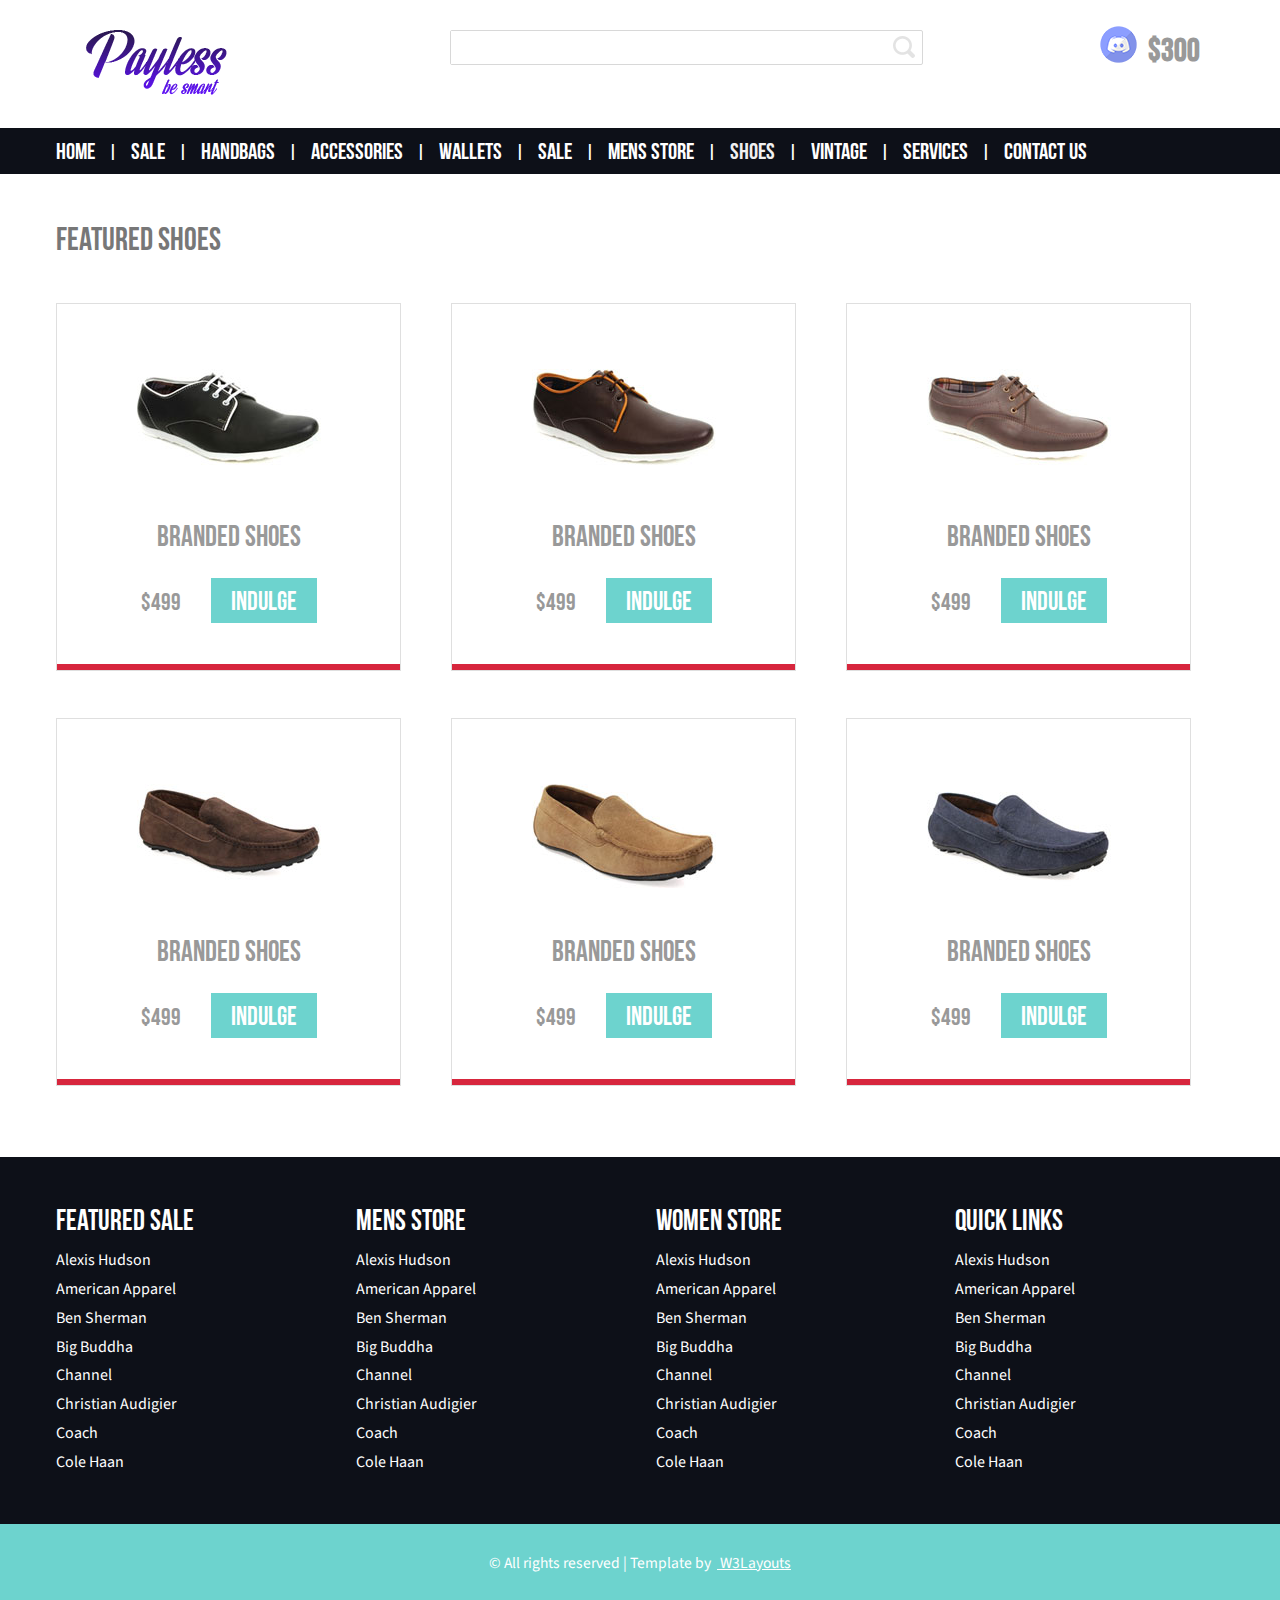
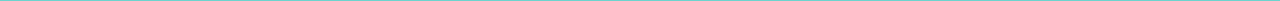
<file: shoes.html>
<!--A Design by W3layouts
Author: W3layout
Author URL: http://w3layouts.com
License: Creative Commons Attribution 3.0 Unported
License URL: http://creativecommons.org/licenses/by/3.0/
-->
<!DOCTYPE HTML>
<html>
<head>
<title>The Aditii Website Template | Shoes :: w3layouts</title>
<meta http-equiv="Content-Type" content="text/html; charset=utf-8" />
<meta name="viewport" content="width=device-width, initial-scale=1, maximum-scale=1">
<link href='http://fonts.googleapis.com/css?family=Source+Sans+Pro:400,700' rel='stylesheet' type='text/css'>
<link href="css/style.css" rel="stylesheet" type="text/css" media="all" />
<script src="js/jquery.min.js"></script> 
<!-- start top_js_button -->
<script type="text/javascript" src="js/move-top.js"></script>
<script type="text/javascript" src="js/easing.js"></script>
   <script type="text/javascript">
		jQuery(document).ready(function($) {
			$(".scroll").click(function(event){		
				event.preventDefault();
				$('html,body').animate({scrollTop:$(this.hash).offset().top},1200);
			});
		});
	</script>
</head>
<body>
<!-- start header -->
<div class="header_bg">
<div class="wrap">
	<div class="header">
		<div class="logo">
			<a href="index.html"><img src="images/logo.png" alt=""/> </a>
		</div>
		<div class="h_icon">
		<ul class="icon1 sub-icon1">
			<li><a class="active-icon c1" href="#"><i>$300</i></a>
				<ul class="sub-icon1 list">
					<li><h3>shopping cart empty</h3><a href=""></a></li>
					<li><p>if items in your wishlit are missing, <a href="contact.html">contact us</a> to view them</p></li>
				</ul>
			</li>
		</ul>
		</div>
		<div class="h_search">
    		<form>
    			<input type="text" value="">
    			<input type="submit" value="">
    		</form>
		</div>
		<div class="clear"></div>
	</div>
</div>
</div>
<div class="header_btm">
<div class="wrap">
	<div class="header_sub">
		<div class="h_menu">
			<ul>
				<li><a href="index.html">Home</a></li> |
				<li><a href="sale.html">sale</a></li> |
				<li><a href="handbags.html">handbags</a></li> |
				<li><a href="accessories.html">accessories</a></li> |
				<li><a href="wallets.html">wallets</a></li> |
				<li><a href="sale.html">sale</a></li> |
				<li><a href="index.html">mens store</a></li> |
				<li class="active"><a href="shoes.html">shoes</a></li> |
				<li><a href="sale.html">vintage</a></li> |
				<li><a href="service.html">services</a></li> |
				<li><a href="contact.html">Contact us</a></li>
			</ul>
		</div>
		<div class="top-nav">
	          <nav class="nav">	        	
	    	    <a href="#" id="w3-menu-trigger"> </a>
	                  <ul class="nav-list" style="">
	            	        <li class="nav-item"><a class="active" href="index.html">Home</a></li>
							<li class="nav-item"><a href="sale.html">Sale</a></li>
							<li class="nav-item"><a href="handbags.html">Handbags</a></li>
							<li class="nav-item"><a href="accessories.html">Accessories</a></li>
							<li class="nav-item"><a href="shoes.html">Shoes</a></li>
							<li class="nav-item"><a href="service.html">Services</a></li>
							<li class="nav-item"><a href="contact.html">Contact</a></li>
	                 </ul>
	           </nav>
	             <div class="search_box">
				<form>
				   <input type="text" value="Search" onfocus="this.value = '';" onblur="if (this.value == '') {this.value = 'Search';}"><input type="submit" value="">
			    </form>
			</div>
	          <div class="clear"> </div>
	          <script src="js/responsive.menu.js"></script>
         </div>	
	<div class="clear"></div>
</div>
</div>
</div>
<!-- start main -->
<div class="main_bg">
<div class="wrap">	
	<div class="main">
		<h2 class="style top">featured shoes</h2>
		<!-- start grids_of_3 -->
		<div class="grids_of_3">
			<div class="grid1_of_3">
				<a href="details.html">
					<img src="images/shoe_pic1.jpg" alt=""/>
					<h3>branded shoes</h3>
					<div class="price">
						<h4>$499<span>indulge</span></h4>
					</div>
					<span class="b_btm"></span>
				</a>
			</div>
			<div class="grid1_of_3">
				<a href="details.html">
					<img src="images/shoe_pic2.jpg" alt=""/>
					<h3>branded shoes</h3>
					<div class="price">
						<h4>$499<span>indulge</span></h4>
					</div>
					<span class="b_btm"></span>
				</a>
			</div>
			<div class="grid1_of_3">
				<a href="details.html">
					<img src="images/shoe_pic3.jpg" alt=""/>
					<h3>branded shoes</h3>
					<div class="price">
						<h4>$499<span>indulge</span></h4>
					</div>
					<span class="b_btm"></span>
				</a>
			</div>
			<div class="clear"></div>
		</div>
		<div class="grids_of_3">
			<div class="grid1_of_3">
				<a href="details.html">
					<img src="images/shoe_pic4.jpg" alt=""/>
					<h3>branded shoes</h3>
					<div class="price">
						<h4>$499<span>indulge</span></h4>
					</div>
					<span class="b_btm"></span>
				</a>
			</div>
			<div class="grid1_of_3">
				<a href="details.html">
					<img src="images/shoe_pic5.jpg" alt=""/>
					<h3>branded shoes</h3>
					<div class="price">
						<h4>$499<span>indulge</span></h4>
					</div>
					<span class="b_btm"></span>
				</a>
			</div>
			<div class="grid1_of_3">
				<a href="details.html">
					<img src="images/shoe_pic6.jpg" alt=""/>
					<h3>branded shoes</h3>
					<div class="price">
						<h4>$499<span>indulge</span></h4>
					</div>
					<span class="b_btm"></span>
				</a>
			</div>
			<div class="clear"></div>
		</div>	
		<!-- end grids_of_3 -->
	</div>
</div>
</div>		
<!-- start footer -->
<div class="footer_bg">
<div class="wrap">	
	<div class="footer">
		<!-- start grids_of_4 -->	
		<div class="grids_of_4">
			<div class="grid1_of_4">
				<h4>featured sale</h4>
				<ul class="f_nav">
					<li><a href="">alexis Hudson</a></li>
					<li><a href="">american apparel</a></li>
					<li><a href="">ben sherman</a></li>
					<li><a href="">big buddha</a></li>
					<li><a href="">channel</a></li>
					<li><a href="">christian audigier</a></li>
					<li><a href="">coach</a></li>
					<li><a href="">cole haan</a></li>
				</ul>
			</div>
			<div class="grid1_of_4">
				<h4>mens store</h4>
				<ul class="f_nav">
					<li><a href="">alexis Hudson</a></li>
					<li><a href="">american apparel</a></li>
					<li><a href="">ben sherman</a></li>
					<li><a href="">big buddha</a></li>
					<li><a href="">channel</a></li>
					<li><a href="">christian audigier</a></li>
					<li><a href="">coach</a></li>
					<li><a href="">cole haan</a></li>
				</ul>
			</div>
			<div class="grid1_of_4">
				<h4>women store</h4>
				<ul class="f_nav">
					<li><a href="">alexis Hudson</a></li>
					<li><a href="">american apparel</a></li>
					<li><a href="">ben sherman</a></li>
					<li><a href="">big buddha</a></li>
					<li><a href="">channel</a></li>
					<li><a href="">christian audigier</a></li>
					<li><a href="">coach</a></li>
					<li><a href="">cole haan</a></li>
				</ul>
			</div>
			<div class="grid1_of_4">
				<h4>quick links</h4>
				<ul class="f_nav">
					<li><a href="">alexis Hudson</a></li>
					<li><a href="">american apparel</a></li>
					<li><a href="">ben sherman</a></li>
					<li><a href="">big buddha</a></li>
					<li><a href="">channel</a></li>
					<li><a href="">christian audigier</a></li>
					<li><a href="">coach</a></li>
					<li><a href="">cole haan</a></li>
				</ul>
			</div>
			<div class="clear"></div>
		</div>
	</div>
</div>
</div>	
<!-- start footer -->
<div class="footer_bg1">
<div class="wrap">
	<div class="footer">
		<!-- scroll_top_btn -->
	    <script type="text/javascript">
			$(document).ready(function() {
			
				var defaults = {
		  			containerID: 'toTop', // fading element id
					containerHoverID: 'toTopHover', // fading element hover id
					scrollSpeed: 1200,
					easingType: 'linear' 
		 		};
				
				
				$().UItoTop({ easingType: 'easeOutQuart' });
				
			});
		</script>
		 <a href="#" id="toTop" style="display: block;"><span id="toTopHover" style="opacity: 1;"></span></a>
		<!--end scroll_top_btn -->
		<div class="copy">
			<p class="link">&copy;  All rights reserved | Template by&nbsp;&nbsp;<a href="http://w3layouts.com/"> W3Layouts</a></p>
		</div>
		<div class="clear"></div>
	</div>
</div>
</div>
</body>
</html>
</file>
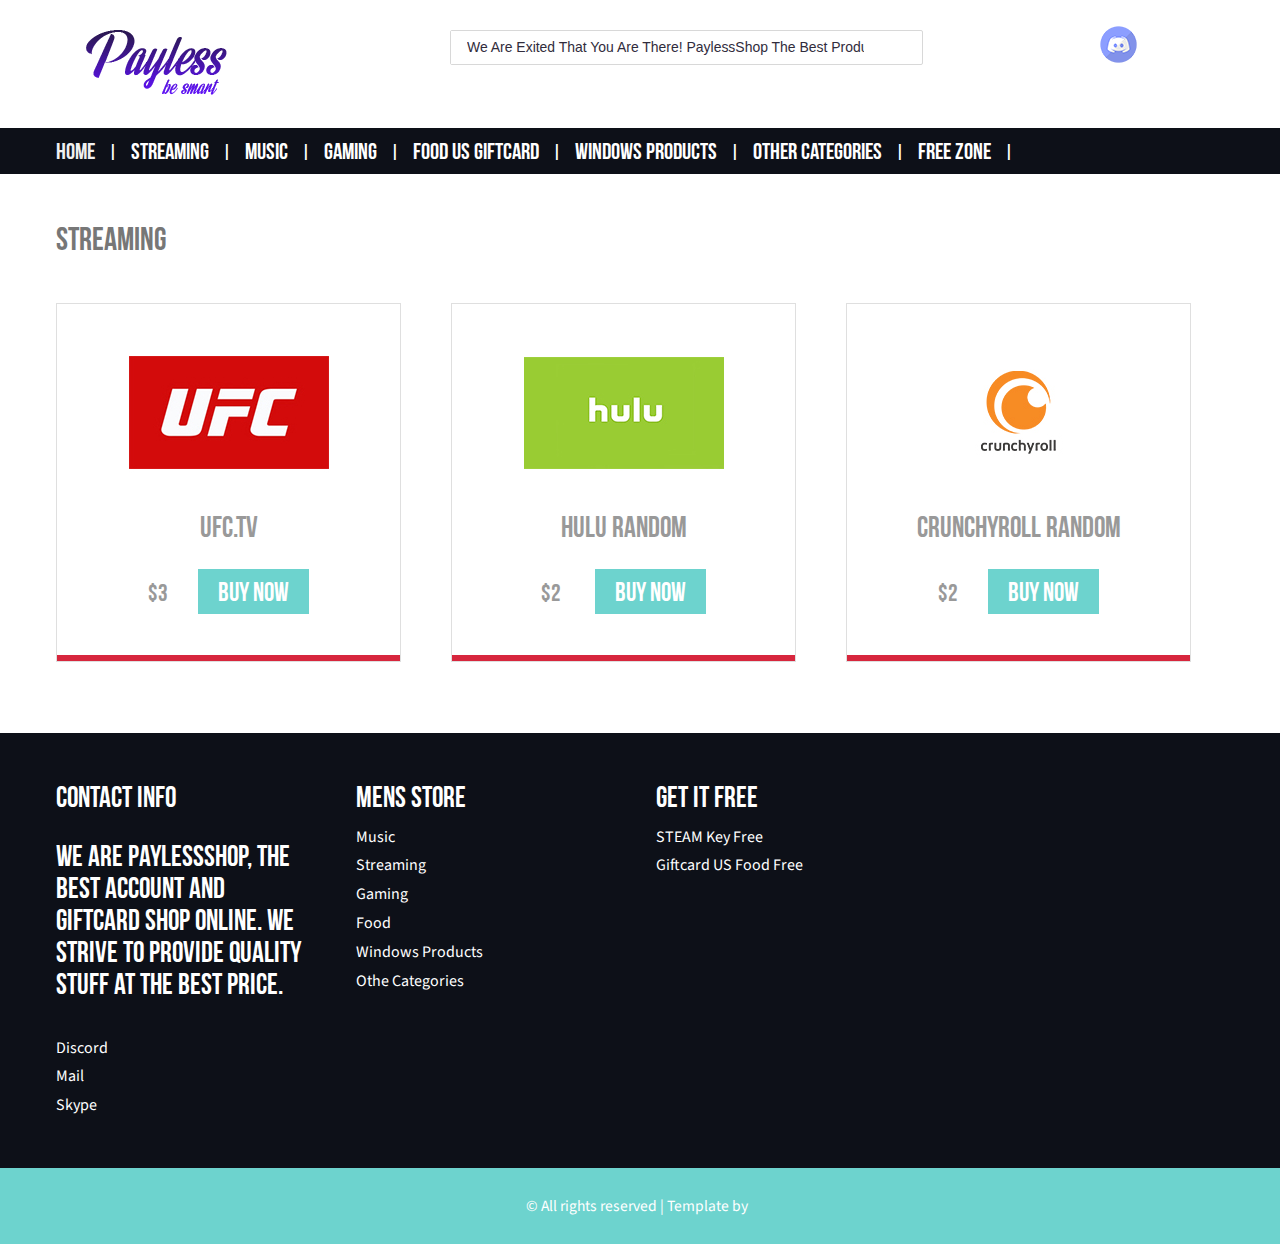
<file: streaming.html>
<!DOCTYPE HTML>
<html>
<head>
<title>PaylessShop</title>
<meta http-equiv="Content-Type" content="text/html; charset=utf-8" />
<meta name="viewport" content="width=device-width, initial-scale=1, maximum-scale=1">
<link href='http://fonts.googleapis.com/css?family=Source+Sans+Pro:400,700' rel='stylesheet' type='text/css'>
<link href="css/style.css" rel="stylesheet" type="text/css" media="all" />
<script src="js/jquery.min.js"></script> 
<!-- start top_js_button -->
<script type="text/javascript" src="js/move-top.js"></script>
<script type="text/javascript" src="js/easing.js"></script>
   <script type="text/javascript">
		jQuery(document).ready(function($) {
			$(".scroll").click(function(event){		
				event.preventDefault();
				$('html,body').animate({scrollTop:$(this.hash).offset().top},1200);
			});
		});
	</script>
</head>
<body>
<!-- start header -->
<div class="header_bg">
<div class="wrap">
	<div class="header">
		<div class="logo">
			<a href="index.html"><img src="images/logo.png" alt=""/> </a>
		</div>
		<div class="h_icon">
		<ul class="icon1 sub-icon1">
			<li><a class="active-icon c1" href="https://discordapp.com/"><i></i></a>
			</li>
		</ul>
		</div>
		<div class="h_search">
    		<form>
    			<input type="text" value="We are exited that you are there! PaylessShop the best products at lowest price!">
    		</form>
		</div>
		<div class="clear"></div>
	</div>
</div>
</div>
<div class="header_btm">
<div class="wrap">
	<div class="header_sub">
		<div class="h_menu">
			<ul>
				<li class="active"><a href="index.html">Home</a></li> |
				<li><a href="streaming.html">Streaming</a></li> |
				<li><a href="music.html">Music</a></li> |
				<li><a href="gaming.html">Gaming</a></li> |
				<li><a href="food.html">Food US GiftCard</a></li> |
				<li><a href="food.html">Windows Products</a></li> |
				<li><a href="others.html">Other Categories</a></li> |
				<li><a href="others.html">FREE ZONE</a></li> |
			</ul>
		</div>
		<div class="top-nav">
	          <nav class="nav">	        	
	    	    <a href="#" id="w3-menu-trigger"> </a>
	                  <ul class="nav-list" style="">
	            	        <li class="nav-item"><a class="active" href="index.html">Home</a></li>
							<li class="nav-item"><a href="sale.html">Sale</a></li>
			            	<li class="nav-item"><a href="page1.html">Streaming</a></li> 
							<li class="nav-item"><a href="accessories.html">Accessories</a></li>
							<li class="nav-item"><a href="shoes.html">Shoes</a></li>
							<li class="nav-item"><a href="service.html">Services</a></li>
							<li class="nav-item"><a href="contact.html">Contact</a></li>
	                 </ul>
	           </nav>
	             <div class="search_box">
				<form>
				   <input type="text" value="Search" onfocus="this.value = '';" onblur="if (this.value == '') {this.value = 'Search';}"><input type="submit" value="">
			    </form>
			</div>
	          <div class="clear"> </div>
	          <script src="js/responsive.menu.js"></script>
         </div>		  
	<div class="clear"></div>
</div>
</div>
</div>
<!-- start main -->
<div class="main_bg">
<div class="wrap">	
	<div class="main">
		<h2 class="style top">Streaming</h2>
		<!-- start grids_of_3 -->
		<div class="grids_of_3">
			<div class="grid1_of_3">
				<a href="https://rocketr.net/sellers/boggy94">
					<img src="images/ufc.jpg" alt=""/>
					<h3>UFC.tv</h3>
					<div class="price">
						<h4>$3<span>Buy Now</span></h4>
					</div>
					<span class="b_btm"></span>
				</a>
			</div>
			<div class="grid1_of_3">
				<a href="https://rocketr.net/sellers/boggy94">
					<img src="images/hulu.jpg" alt=""/>
					<h3>Hulu Random</h3>
					<div class="price">
						<h4>$2 <span>Buy Now</span></h4>
					</div>
					<span class="b_btm"></span>
				</a>
			</div>
			<div class="grid1_of_3">
				<a href="https://rocketr.net/sellers/boggy94.html">
					<img src="images/crunc.jpg" alt=""/>
					<h3>Crunchyroll Random</h3>
					<div class="price">
						<h4>$2<span>Buy Now</span></h4>
					</div>
					<span class="b_btm"></span>
				</a>
			</div>
			<div class="clear"></div>
		</div>
	<!--	<div class="grids_of_3">
			<div class="grid1_of_3">
				<a href="details.html">
					<img src="images/w_pic4.jpg" alt=""/>
					<h3>branded handbags</h3>
					<div class="price">
						<h4>$299<span>Buy Nowe</span></h4>
					</div>
					<span class="b_btm"></span>
				</a>
			</div>
			<div class="grid1_of_3">
				<a href="details.html">
					<img src="images/w_pic5.jpg" alt=""/>
					<h3>branded handbags</h3>
					<div class="price">
						<h4>$299<span>Buy Nowe</span></h4>
					</div>
					<span class="b_btm"></span>
				</a>
			</div>
			<div class="grid1_of_3">
				<a href="details.html">
					<img src="images/w_pic6.jpg" alt=""/>
					<h3>branded handbags</h3>
					<div class="price">
						<h4>$299<span>Buy Nowe</span></h4>
					</div>
					<span class="b_btm"></span>
				</a>
			</div>-->
			<div class="clear"></div> 
			
		</div>	
		<!-- end grids_of_3 -->
	</div>
</div>
</div>	
<!-- start footer -->
<div class="footer_bg">
<div class="wrap">	
	<div class="footer">
		<!-- start grids_of_4 -->	
		<div class="grids_of_4">
			<div class="grid1_of_4">
				<h4>Contact Info</h4>
				<ul class="f_nav">
					<br>
			     	<h4>We are PaylessShop, the best account and giftcard shop Online. We strive to provide quality stuff at the best price.</h4>
				    <br>
					<br>
     				<li><a href="">Discord</a></li>
					<li><a href="">Mail</a></li>
					<li><a href="">Skype</a></li>

				</ul>
			</div>
			<div class="grid1_of_4">
				<h4>mens store</h4>
				<ul class="f_nav">
					<li><a href="">Music</a></li>
					<li><a href="">Streaming</a></li>
					<li><a href="">Gaming</a></li>
					<li><a href="">Food</a></li>
					<li><a href="">Windows Products</a></li>
					<li><a href="">Othe Categories</a></li>
				</ul>
			</div>
			<div class="grid1_of_4">
				<h4>GET IT FREE</h4>
				<ul class="f_nav">
					<li><a href="">STEAM Key Free</a></li>
					<li><a href="">Giftcard US Food Free</a></li>
				</ul>
			</div>
			<div class="grid1_of_4">
				<h4></h4>
				<ul class="f_nav">

				</ul>
			</div>
			<div class="clear"></div>
		</div>
	</div>
</div>
</div>	
<!-- start footer -->
<div class="footer_bg1">
<div class="wrap">
	<div class="footer">
		<!-- scroll_top_btn -->
	    <script type="text/javascript">
			$(document).ready(function() {
			
				var defaults = {
		  			containerID: 'toTop', // fading element id
					containerHoverID: 'toTopHover', // fading element hover id
					scrollSpeed: 1200,
					easingType: 'linear' 
		 		};
				
				
				$().UItoTop({ easingType: 'easeOutQuart' });
				
			});
		</script>
		 <a href="#" id="toTop" style="display: block;"><span id="toTopHover" style="opacity: 1;"></span></a>
		<!--end scroll_top_btn -->
		<div class="copy">
			<p class="link">&copy;  All rights reserved | Template by&nbsp;&nbsp;</p>
		</div>
		<div class="clear"></div>
	</div>
</div>
</div>
</body>
</html>
</file>
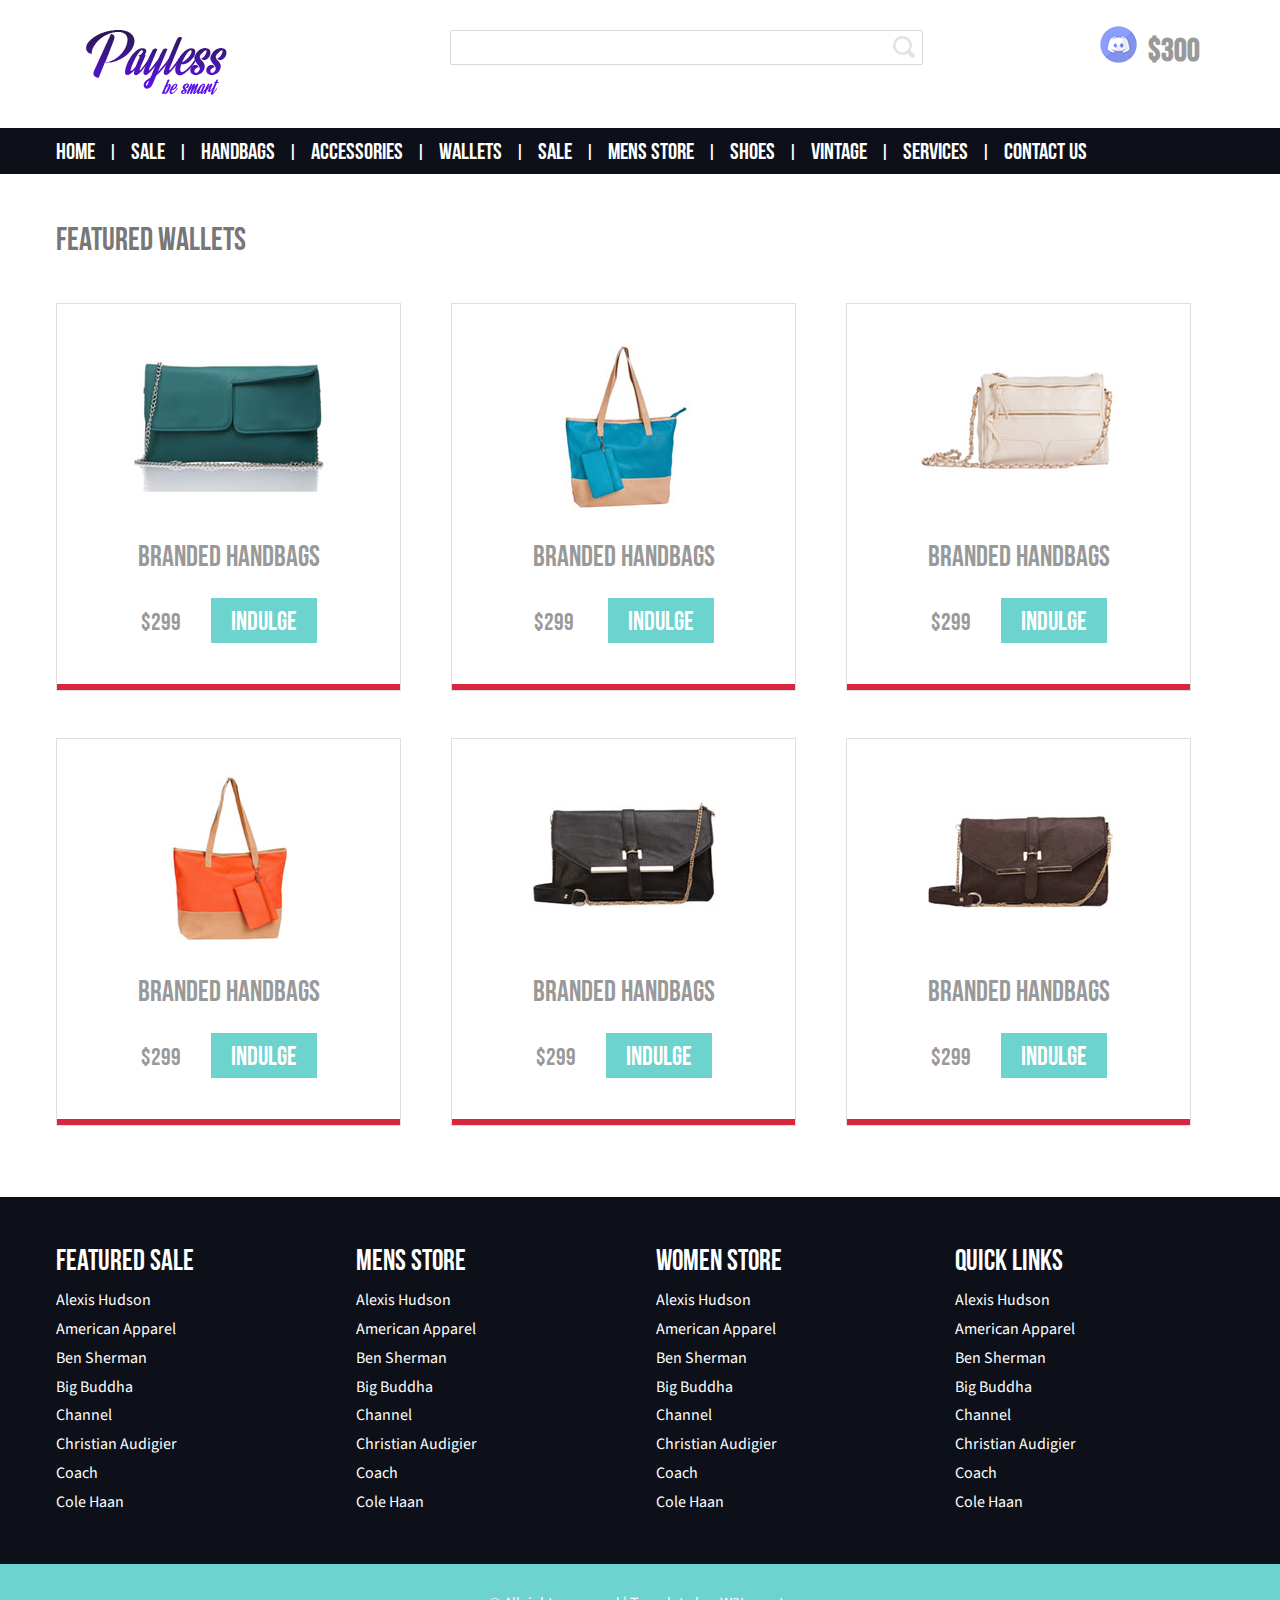
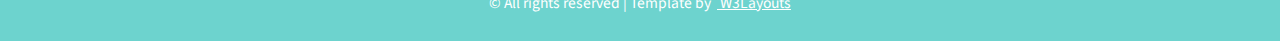
<file: wallets.html>
<!--A Design by W3layouts
Author: W3layout
Author URL: http://w3layouts.com
License: Creative Commons Attribution 3.0 Unported
License URL: http://creativecommons.org/licenses/by/3.0/
-->
<!DOCTYPE HTML>
<html>
<head>
<title>The Aditii Website Template | Walltes :: w3layouts</title>
<meta http-equiv="Content-Type" content="text/html; charset=utf-8" />
<meta name="viewport" content="width=device-width, initial-scale=1, maximum-scale=1">
<link href='http://fonts.googleapis.com/css?family=Source+Sans+Pro:400,700' rel='stylesheet' type='text/css'>
<link href="css/style.css" rel="stylesheet" type="text/css" media="all" />
<script src="js/jquery.min.js"></script> 
<!-- start top_js_button -->
<script type="text/javascript" src="js/move-top.js"></script>
<script type="text/javascript" src="js/easing.js"></script>
   <script type="text/javascript">
		jQuery(document).ready(function($) {
			$(".scroll").click(function(event){		
				event.preventDefault();
				$('html,body').animate({scrollTop:$(this.hash).offset().top},1200);
			});
		});
	</script>
</head>
<body>
<!-- start header -->
<div class="header_bg">
<div class="wrap">
	<div class="header">
		<div class="logo">
			<a href="index.html"><img src="images/logo.png" alt=""/> </a>
		</div>
		<div class="h_icon">
		<ul class="icon1 sub-icon1">
			<li><a class="active-icon c1" href="#"><i>$300</i></a>
				<ul class="sub-icon1 list">
					<li><h3>shopping cart empty</h3><a href=""></a></li>
					<li><p>if items in your wishlit are missing, <a href="contact.html">contact us</a> to view them</p></li>
				</ul>
			</li>
		</ul>
		</div>
		<div class="h_search">
    		<form>
    			<input type="text" value="">
    			<input type="submit" value="">
    		</form>
		</div>
		<div class="clear"></div>
	</div>
</div>
</div>
<div class="header_btm">
<div class="wrap">
	<div class="header_sub">
		<div class="h_menu">
			<ul>
				<li><a href="index.html">Home</a></li> |
				<li><a href="sale.html">sale</a></li> |
				<li><a href="handbags.html">handbags</a></li> |
				<li><a href="accessories.html">accessories</a></li> |
				<li><a href="wallets.html">wallets</a></li> |
				<li><a href="sale.html">sale</a></li> |
				<li><a href="index.html">mens store</a></li> |
				<li><a href="shoes.html">shoes</a></li> |
				<li><a href="sale.html">vintage</a></li> |
				<li><a href="service.html">services</a></li> |
				<li><a href="contact.html">Contact us</a></li>
			</ul>
		</div>
		<div class="top-nav">
	          <nav class="nav">	        	
	    	    <a href="#" id="w3-menu-trigger"> </a>
	                  <ul class="nav-list" style="">
	            	        <li class="nav-item"><a class="active" href="index.html">Home</a></li>
							<li class="nav-item"><a href="sale.html">Sale</a></li>
							<li class="nav-item"><a href="handbags.html">Handbags</a></li>
							<li class="nav-item"><a href="accessories.html">Accessories</a></li>
							<li class="nav-item"><a href="shoes.html">Shoes</a></li>
							<li class="nav-item"><a href="service.html">Services</a></li>
							<li class="nav-item"><a href="contact.html">Contact</a></li>
	                 </ul>
	           </nav>
	             <div class="search_box">
				<form>
				   <input type="text" value="Search" onfocus="this.value = '';" onblur="if (this.value == '') {this.value = 'Search';}"><input type="submit" value="">
			    </form>
			</div>
	          <div class="clear"> </div>
	          <script src="js/responsive.menu.js"></script>
         </div>	
	<div class="clear"></div>
</div>
</div>
</div>
<!-- start main -->
<div class="main_bg">
<div class="wrap">	
	<div class="main">
		<h2 class="style top">featured wallets</h2>
		<!-- start grids_of_3 -->
		<div class="grids_of_3">
			<div class="grid1_of_3">
				<a href="details.html">
					<img src="images/w_pic1.jpg" alt=""/>
					<h3>branded handbags</h3>
					<div class="price">
						<h4>$299<span>indulge</span></h4>
					</div>
					<span class="b_btm"></span>
				</a>
			</div>
			<div class="grid1_of_3">
				<a href="details.html">
					<img src="images/w_pic2.jpg" alt=""/>
					<h3>branded handbags</h3>
					<div class="price">
						<h4>$299 <span>indulge</span></h4>
					</div>
					<span class="b_btm"></span>
				</a>
			</div>
			<div class="grid1_of_3">
				<a href="details.html">
					<img src="images/w_pic3.jpg" alt=""/>
					<h3>branded handbags</h3>
					<div class="price">
						<h4>$299<span>indulge</span></h4>
					</div>
					<span class="b_btm"></span>
				</a>
			</div>
			<div class="clear"></div>
		</div>
		<div class="grids_of_3">
			<div class="grid1_of_3">
				<a href="details.html">
					<img src="images/w_pic4.jpg" alt=""/>
					<h3>branded handbags</h3>
					<div class="price">
						<h4>$299<span>indulge</span></h4>
					</div>
					<span class="b_btm"></span>
				</a>
			</div>
			<div class="grid1_of_3">
				<a href="details.html">
					<img src="images/w_pic5.jpg" alt=""/>
					<h3>branded handbags</h3>
					<div class="price">
						<h4>$299<span>indulge</span></h4>
					</div>
					<span class="b_btm"></span>
				</a>
			</div>
			<div class="grid1_of_3">
				<a href="details.html">
					<img src="images/w_pic6.jpg" alt=""/>
					<h3>branded handbags</h3>
					<div class="price">
						<h4>$299<span>indulge</span></h4>
					</div>
					<span class="b_btm"></span>
				</a>
			</div>
			<div class="clear"></div>
		</div>	
		<!-- end grids_of_3 -->
	</div>
</div>
</div>	
<!-- start footer -->
<div class="footer_bg">
<div class="wrap">	
	<div class="footer">
		<!-- start grids_of_4 -->	
		<div class="grids_of_4">
			<div class="grid1_of_4">
				<h4>featured sale</h4>
				<ul class="f_nav">
					<li><a href="">alexis Hudson</a></li>
					<li><a href="">american apparel</a></li>
					<li><a href="">ben sherman</a></li>
					<li><a href="">big buddha</a></li>
					<li><a href="">channel</a></li>
					<li><a href="">christian audigier</a></li>
					<li><a href="">coach</a></li>
					<li><a href="">cole haan</a></li>
				</ul>
			</div>
			<div class="grid1_of_4">
				<h4>mens store</h4>
				<ul class="f_nav">
					<li><a href="">alexis Hudson</a></li>
					<li><a href="">american apparel</a></li>
					<li><a href="">ben sherman</a></li>
					<li><a href="">big buddha</a></li>
					<li><a href="">channel</a></li>
					<li><a href="">christian audigier</a></li>
					<li><a href="">coach</a></li>
					<li><a href="">cole haan</a></li>
				</ul>
			</div>
			<div class="grid1_of_4">
				<h4>women store</h4>
				<ul class="f_nav">
					<li><a href="">alexis Hudson</a></li>
					<li><a href="">american apparel</a></li>
					<li><a href="">ben sherman</a></li>
					<li><a href="">big buddha</a></li>
					<li><a href="">channel</a></li>
					<li><a href="">christian audigier</a></li>
					<li><a href="">coach</a></li>
					<li><a href="">cole haan</a></li>
				</ul>
			</div>
			<div class="grid1_of_4">
				<h4>quick links</h4>
				<ul class="f_nav">
					<li><a href="">alexis Hudson</a></li>
					<li><a href="">american apparel</a></li>
					<li><a href="">ben sherman</a></li>
					<li><a href="">big buddha</a></li>
					<li><a href="">channel</a></li>
					<li><a href="">christian audigier</a></li>
					<li><a href="">coach</a></li>
					<li><a href="">cole haan</a></li>
				</ul>
			</div>
			<div class="clear"></div>
		</div>
	</div>
</div>
</div>	
<!-- start footer -->
<div class="footer_bg1">
<div class="wrap">
	<div class="footer">
		<!-- scroll_top_btn -->
	    <script type="text/javascript">
			$(document).ready(function() {
			
				var defaults = {
		  			containerID: 'toTop', // fading element id
					containerHoverID: 'toTopHover', // fading element hover id
					scrollSpeed: 1200,
					easingType: 'linear' 
		 		};
				
				
				$().UItoTop({ easingType: 'easeOutQuart' });
				
			});
		</script>
		 <a href="#" id="toTop" style="display: block;"><span id="toTopHover" style="opacity: 1;"></span></a>
		<!--end scroll_top_btn -->
		<div class="copy">
			<p class="link">&copy;  All rights reserved | Template by&nbsp;&nbsp;<a href="http://w3layouts.com/"> W3Layouts</a></p>
		</div>
		<div class="clear"></div>
	</div>
</div>
</div>
</body>
</html>
</file>
<file: css/style.css>
/*
Author: W3layout
Author URL: http://w3layouts.com
License: Creative Commons Attribution 3.0 Unported
License URL: http://creativecommons.org/licenses/by/3.0/
*/
/* reset */
html,body,div,span,applet,object,iframe,h1,h2,h3,h4,h5,h6,p,blockquote,pre,a,abbr,acronym,address,big,cite,code,del,dfn,em,img,ins,kbd,q,s,samp,small,strike,strong,sub,sup,tt,var,b,u,i,dl,dt,dd,ol,nav ul,nav li,fieldset,form,label,legend,table,caption,tbody,tfoot,thead,tr,th,td,article,aside,canvas,details,embed,figure,figcaption,footer,header,hgroup,menu,nav,output,ruby,section,summary,time,mark,audio,video{margin:0;padding:0;border:0;font-size:100%;font:inherit;vertical-align:baseline;}
article, aside, details, figcaption, figure,footer, header, hgroup, menu, nav, section {display: block;}
ol,ul{list-style:none;margin:0;padding:0;}
blockquote,q{quotes:none;}
blockquote:before,blockquote:after,q:before,q:after{content:'';content:none;}
table{border-collapse:collapse;border-spacing:0;}
/* start editing from here */
a{text-decoration:none;}
.txt-rt{text-align:right;}/* text align right */
.txt-lt{text-align:left;}/* text align left */
.txt-center{text-align:center;}/* text align center */
.float-rt{float:right;}/* float right */
.float-lt{float:left;}/* float left */
.clear{clear:both;}/* clear float */
.pos-relative{position:relative;}/* Position Relative */
.pos-absolute{position:absolute;}/* Position Absolute */
.vertical-base{	vertical-align:baseline;}/* vertical align baseline */
.vertical-top{	vertical-align:top;}/* vertical align top */
.underline{	padding-bottom:5px;	border-bottom: 1px solid #eee; margin:0 0 20px 0;}/* Add 5px bottom padding and a underline */
nav.vertical ul li{	display:block;}/* vertical menu */
nav.horizontal ul li{	display: inline-block;}/* horizontal menu */
img{max-width:100%;}
/*end reset*/
@font-face {
    font-family: 'bebas_neueregular';
    src:url(../fonts/BebasNeue-webfont.ttf) format('truetype');
}
body {
	font-family: 'bebas_neueregular';
	background:#ffffff;
	font-size: 100%;
}
.wrap{
	margin:0 auto;
	width:80%;
}
.header_bg{
	background: #ffffff;
}
.header{
	padding: 2%;
}
.logo{
	float:left;
}
/*search*/
.h_search{
	float: right;
	position: relative;
	border: 1px solid rgb(216, 216, 216);
	width: 40.3333%;
	margin: 0.5% 15% 0;
	border-radius: 2px;
	-webkit-border-radius: 2px;
	-moz-border-radius: 2px;
	-o-border-radius: 2px;
}
.h_search input[type="text"]{
	-webkit-appearance: none;
	padding: 6px 16px;
	outline: none;
	color: #312c3c;
	background: #FFFFFF;
	border: none;
	width: 84.33333%;
	line-height: 1.5em;
	position: relative;
	font-size: 0.8725em;
	text-transform: capitalize;
}
.h_search input[type="submit"]{
	-webkit-appearance: none;
	background: url('../images/search.png') no-repeat 10px 5px;
	padding: 6px 0px;
	border: none;
	cursor: pointer;
	width: 8.33%;
	line-height: 1.5em;
	outline: none;
	position: absolute;
	right: 0px;
}
.h_search input[type="submit"]:hover {
	background: url('../images/search_h.png') no-repeat 10px 5px;
}
/*------start-top-nav------*/
.top-nav {
	display:none;
	position:relative;
}
.nav-item {
    float:left;
    *display:inline;
    zoom:1;
}
.nav-item a {
    display:block;
    padding:10px 20px;
    color:#FFF;
    background:#4A4444;
}
.nav-item a:hover,.nav-item a.active {
	background: #43B6A8;
	color: #ffffff;
}
.nav-mobile {
    display: none;
	cursor: pointer;
    float:left;
	background: url(../images/nav_icon.png) 18% 52% no-repeat;
	height: 35px;
	width: 35px;
}
.nav-mobile {
    display:block;
}
.nav {
    width:100%;
}
.nav-list {
   display:none;
}
.nav-item {
   width:100%;
   float:none;
}
.nav-item a {
	font-family: 'Source Sans Pro', sans-serif;
	background: #FFFFFF;
	padding: 6px 10px;
	color: #555555;
	text-transform: uppercase;
	border-bottom: 1px solid #E2E2E2;
	-webkit-transition: color .2s linear,background .2s linear;
	-moz-transition: color .2s linear,background .2s linear;
	-o-transition: color .2s linear,background .2s linear;
	transition: color .2s linear,background .2s linear;
	font-weight: normal;
	font-size: 0.8em;
}
.nav-active, .nav-active-inner .nav-inner {
   display:block;
}
.top-nav-right{
	float:right;
	padding: 7px 10px;
}
.top-header {
	padding: 5px 0;
}
.top-nav-right input[type="submit"]{
	background: url(../images/search-icon.png) no-repeat 42% 50% #bd7f1c;
	padding:10px 20px;
	border: none;
	display: block;
	float: left;
	margin:0;
	outline:none;
	cursor:pointer;
	transition: 0.5s ease;
	-o-transition: 0.5s ease;
	-webkit-transition: 0.5s ease;
}
.top-nav-right input[type="submit"]:hover{
	background: url(../images/search-icon.png) no-repeat 42% 50% #996004;
}
.top-nav-right input[type="text"]{
	border:none;
	float:left;
	padding:10px 5px;
	outline:none;
	display: block;
	margin:0;
	-webkit-apperance:none;
}
.search_box {
	float: right;
	width: 30.3333%;
	margin-right: 3.333%;
	border: 1px solid #FFFFFF;
	position: relative;
	border-radius: 2px;
	-webkit-border-radius: 2px;
	-moz-border-radius: 2px;
	-o-border-radius: 2px;
}
.search_box form input[type="text"] {
	-webkit-appearance: none;
	padding: 6px 16px;
	outline: none;
	color: #ffffff;
	background: none;
	border: none;
	width: 74.33333%;
	line-height: 1.5em;
	position: relative;
	font-size: 0.8725em;
	text-transform: capitalize;
}
.search_box form input[type="submit"] {
	-webkit-appearance: none;
	background: url('../images/search.png') no-repeat 10px 5px;
	padding: 6px 0px;
	border: none;
	cursor: pointer;
	width: 20.33%;
	line-height: 1.5em;
	outline: none;
	position: absolute;
	right: 0px;
}
/* header_btm */
.header_btm{
	background: #0d1018;
}
.header_sub{
	padding: 0 2%;
}
/* start menu */
.h_menu{
	font-family: 'bebas_neueregular';
	float:left;
	color:#ffffff;
	font-size: 1.2em;
}
.h_menu ul li{
	display: inline-block;
}
.h_menu ul li:first-child a{
	padding-left: 0px;
}
.h_menu ul li a{
	display: block;
	padding: 14px 18px;
	font-size: 1.2em;
	text-transform: uppercase;
	color: #ffffff;
	-webkit-transition: all 0.3s ease-in-out;
	-moz-transition: all 0.3s ease-in-out;
	-o-transition: all 0.3s ease-in-out;
	transition: all 0.3s ease-in-out;
}
.h_menu ul li a:hover{
	color:#f0f0f0;
}
.h_menu ul li.active a{
	color:#f0f0f0;
}
/* start icon styles */
.h_icon{
	float: right;
	width: 10.777%;
}
.icon1:before,.icon1:after {
	content: "";
	display: table;
}
.icon1:after {
	clear: both;
}
.icon1 li {
	float: left;
	position: relative;
}
.icon1 li:last-child{
	border-right:none;
}
.icon1 li:hover > a {
	color: #fafafa;
}
*html .icon1 li a:hover { /* IE6 only */
	color: #fafafa;
}
.icon1 ul {
	width:300px;
	margin: 20px 0 0 0;
	opacity: 0;
	visibility: hidden;
	position: absolute;
	top: 50px;
	z-index: 1;
	right: -60px;
	background: #ffffff;
	-webkit-transition: all .2s ease-in-out;
	-moz-transition: all .2s ease-in-out;
	-ms-transition: all .2s ease-in-out;
	-o-transition: all .2s ease-in-out;
	transition: all .2s ease-in-out;
	-webkit-border-radius: 5px;
	-moz-border-radius: 5px;
	-o-border-radius: 5px;
	border-radius: 5px;
	box-shadow: 0px 2px 6px #777777;
	-webkit-box-shadow: 0px 2px 6px #777777;
	-moz-box-shadow: 0px 2px 6px #777777;
	-o-box-shadow: 0px 2px 6px #777777;
}
.icon1 li:hover > ul {
	opacity: 1;
	visibility: visible;
	margin: 0;
}
.icon1 ul ul {
	top: 6px;
	left: 20px;
	margin: 0 0 0 20px;
	border-radius: 5px;
	-webkit-border-radius: 5px;
	-moz-border-radius: 5px;
	-o-border-radius: 5px;
}
.icon1 ul li {
	float: none;
	display: block;
	border: 0;
}
.icon1 ul li:first-child{
	border-top:none;
}
.icon1 ul li:first-child a{
	border-top-left-radius: 5px;
	-webkit-border-top-left-radius: 5px;
	-moz-border-top-left-radius: 5px;
	-o-border-top-left-radius: 5px;
}
.icon1 ul li:last-child {   
	-moz-box-shadow: none;
	-webkit-box-shadow: none;
	box-shadow: none;    
}
.icon1 ul a {    
	_height: 10px; /*IE6 only*/
	white-space: nowrap;
	float: none;
	text-transform: none;
}
.active-icon{
	display: block;
}
.icon1 ul li:first-child > a:after {
	content: '';
	position: absolute;
	right: 0%;
	top: -30px;
	border-left: 10px solid transparent;
	border-right:10px solid transparent;
	border-bottom:10px solid #f0f0f0;
}
.icon1 ul ul li:first-child a:after {
	left: -100px;
	top: 0%;
	margin-top: 20px;
	border-left: 0;	
	border-bottom:20px solid transparent;
	border-top: 20px solid transparent;
	border-right:20px solid #323757;
}
/* Mobile */
.icon1-trigger {
	display: none;
}
.sub-icon1 img{
	border:none;
	display:inline-block;
	vertical-align:middle;
}
.c1{
	background: url(../images/cart.png) no-repeat 0px 0px;
	width: 46px;
	height: 46px;
	display: inline-block;
	vertical-align: middle;
	margin-top: 2px;
}
.c1 i{
	font-size: 2em;
	color: #999999;
	padding-left: 50px;
	line-height: 1.5em;
	font-weight: 600;
}
.icon1 .profile_img {
	margin-top: 3px;
}
.sub-icon1 ul li h3{
	text-align:center;
	font-size: 1.5em;
	color: #4CCFC1;
	margin-bottom: 4%;
}
.sub-icon1 ul li p{
	font-family: 'Source Sans Pro', sans-serif;
	text-align:center;
	font-size: 0.8925em;
	color: #555555;
	line-height: 1.8em;
}
.sub-icon1.list{
	padding: 20px 10px;
	z-index: 999;
}
.sub-icon1 ul li p a{
	color: #4CCFC1;
}
.sub-icon1 ul li p a:hover{
	color: #555555;
	text-decoration:underline;
}
/* start cauersol */
.cau_left{
	float:left;
	width: 47.3333%;
	margin-left: 3.33333%;
}
.cau_left:first-child{
	margin-left: 0%;
}
/* start main1 */
.main_bg1{
	border-top: 4px solid #47BEAF;
	background: #222a41;
}
.main1{
	padding: 2%;
}
.main1 h2{
	font-size: 2em;
	color:#ffffff;
	text-shadow: 0 1px 0 rgb(24, 141, 118);
}
/* start main */
.main_bg{
	background: #ffffff;
}
.main{
	padding: 2%;
}
/* start grids_of_3 */
.grids_of_3{
	text-align:center;
	margin: 4% 0;
}
.grid1_of_3{
	float: left;
	width: 29.333%;
	margin-left: 4.3333%;
	border: 1px solid rgb(223, 223, 223);
	position: relative;
}
.grid1_of_3:first-child{
	margin-left: 0;
}
.grid1_of_3 a{
	padding: 2%;
	display: block;
}
.grid1_of_3 img{
	margin-top: 8%;
}
.grid1_of_3 h3{
	margin: 6% 0 8%;
	font-size: 1.8em;
	color: #999999;
	-webkit-transition: all 0.3s ease-in-out;
	-moz-transition: all 0.3s ease-in-out;
	-o-transition: all 0.3s ease-in-out;
	transition: all 0.3s ease-in-out;
}
.grid1_of_3:hover h3,.grid1_of_3:hover h4 span{
	color: rgb(24, 141, 118);
}
.b_btm{
	position: absolute;
	width: 100%;
	border-bottom: 6px solid #d7263d;
	left: 0px;
	display: block;
	bottom: 0px;
}
.price{
	display: block;
	margin-bottom: 40px;
}
.price h4{
	font-size: 1.5em;
	color: #999999;	
}
.price h4 span{
	display: inline-block;
	font-size: 1.1em;
	background: #6dd3ce;
	color: #ffffff;
	padding: 8px 20px;
	margin-left: 30px;
	-webkit-transition: all 0.3s ease-in-out;
	-moz-transition: all 0.3s ease-in-out;
	-o-transition: all 0.3s ease-in-out;
	transition: all 0.3s ease-in-out;
}
/* start footer */
.footer_bg{
	background: #0d1018;	
}
.footer{
	padding: 2%;
}
/* start grids_of_3 */
.grids_of_4{
	margin: 2% 0;
}
.grid1_of_4{
	float: left;
	width: 21.333%;
	margin-left: 4.3333%;
}
.grid1_of_4:first-child{
	margin-left: 0;
}
.grid1_of_4 h4{
	font-size: 1.8em;
	color: #ffffff;
}
.f_nav{
	margin-top: 4%;
}
.f_nav li{
	display: block;
}
.f_nav li a{
	font-family: 'Source Sans Pro', sans-serif;
	font-size: 1em;
	color: #fefefe;
	line-height: 1.8em;	
	text-transform: capitalize;
}
.f_nav li a:hover{
	color: #ffffff;
	text-decoration: underline;
}
/* start footer1 */
.footer_bg1{
	background: #6dd3ce;	
}
#toTop {
	display: none;
	text-decoration: none;
	position: fixed;
	bottom: 10px;
	right: 10px;
	overflow: hidden;
	width: 34px;
	height: 34px;
	border: none;
	text-indent: 100%;
	background: url(../images/top_move.png) no-repeat right top;
}
.copy{
	text-align:center;
	font-family: 'Source Sans Pro', sans-serif;
}
.copy p{
	font-size: 0.9725em;
	line-height: 1.8em;
	color: #ffffff;
}
.copy p a{
	color:#fefefe;
	text-decoration: underline;
}
.copy p a:hover{
	text-decoration: none;
}
/*---start-gallery_sale -----*/
.gallery{
	margin-top: 4%;
}
#info {
	-webkit-border-radius:5px;
	-moz-border-radius:5px;
	-o-border-radius: 5px;
	border-radius:5px;				
	background:#fcf8e3;
	border:1px solid  #fbeed5;
	width:95%;
	max-width:900px;
	margin:0 auto 40px auto;
	font-family:arial;
	font-size:12px;
	-webkit-box-sizing: border-box;
	-moz-box-sizing: border-box;
	-o-box-sizing: border-box;
}
#info .info-wrapper {
	padding:10px;
	-webkit-box-sizing: border-box;
	-moz-box-sizing: border-box;
	-o-box-sizing: border-box;
}
#info a {
	color:#c09853;
	text-decoration:none;
}	
#info p {
	margin:5px 0 0 0;
}
.container {
	font-family: 'Source Sans Pro', sans-serif; 
	position: relative; 
	-webkit-transition: all 1s ease;
	-moz-transition: all 1s ease;
	-o-transition: all 1s ease;
	transition: all 1s ease;	
}
#filters {
	margin:1%;
	padding:0;
	list-style:none;
}
#filters li {
	float:left;
}
#filters li span {
	font-size: 1.2em;
	display: block;
	padding: 10px 30px;
	text-decoration: none;
	color: #555555;
	cursor: pointer;
	text-transform: capitalize;
}
#filters li span.active {
	background: #3CC395;
	color:#fff;
}
#portfoliolist .portfolio {
	-webkit-box-sizing: border-box;
	-moz-box-sizing: border-box;
	-o-box-sizing: border-box;
	width:23%;
	margin:1%;
	display:none;
	float:left;
	overflow:hidden;
}
.portfolio-wrapper {
	overflow:hidden;
	position: relative !important;
	cursor:pointer;
}
.portfolio img {
	max-width:100%;
	position: relative;
	-webkit-filter: grayscale(50%);
	opacity: 5;
	transition: all 300ms!important;
	-webkit-transition: all 300ms!important;
	-moz-transition: all 300ms!important;
}
.portfolio .label {
	position: absolute;
	width: 100%;
	height:40px;
	bottom:-40px;
}
.portfolio .label-bg {
	background: rgba(76, 207, 193, 0.72);
	width: 100%;
	height:100%;
	position: absolute;
	top:0;
	left:0;
}
.portfolio .label-text {
	text-transform: uppercase;
	color:#fff;
	position: relative;
	z-index:500;
	padding:4px 8px;
	font-size: 16px;
}
.portfolio .text-category {
	color: #555555;
	display:block;
	font-size:9px;
	font-size: 12px;
	text-transform:uppercase;
}
/* Self Clearing Goodness */
.container:after { content: "\0020"; display: block; height: 0; clear: both; visibility: hidden; }

.clearfix:before,
.clearfix:after,
.row:before,
.row:after {
  content: '\0020';
  display: block;
  overflow: hidden;
  visibility: hidden;
  width: 0;
  height: 0; }
.row:after,
.clearfix:after {
  clear: both; }
.row,
.clearfix {
  zoom: 1; }
.clear {
  clear: both;
  display: block;
  overflow: hidden;
  visibility: hidden;
  width: 0;
  height: 0;
}
/* end gallery_sale */
/* start handbags */
h2.style{
	font-size: 2em;
	color: #777777;
	text-shadow: 0 1px 0 #ffffff;
}
h2.top{
	margin-top: 2%;
}
/*service*/
.service{
	margin: 2% 0;
}
.ser-main{
	float: left;
	width: 68.33333%;
	margin-right: 2.3333%;
	font-family: 'Source Sans Pro', sans-serif;
}
.ser-main h4{
	font-family: 'bebas_neueregular';
	font-size: 2em;
	color: #777777;
	text-shadow: 0 1px 0 #ffffff;
	margin-bottom: 2%;
}
.ser-grid{
	padding: 4% 0;
	text-align: center;
	border-bottom: 1px solid rgb(238, 238, 238);
}
.ser-grid:last-child{
	border-bottom:none;
}
.ser-grid-list{
	float: left;
	width: 28.33333%;
	margin-left: 6.33333%;
}
.ser-grid-list:first-child{
	margin-left: 0;
}
.ser-grid-list h5{
	margin: 2% 0 4%;
}
.ser-grid-list h5 a{
	text-transform: capitalize;
	font-size: 1.8em;
	color: #4CCFC1;
	font-family: 'bebas_neueregular';
	text-shadow: 0 1px 0 #ffffff;
	-webkit-transition: all 0.3s ease-in-out;
	-moz-transition: all 0.3s ease-in-out;
	-o-transition: all 0.3s ease-in-out;
	transition: all 0.3s ease-in-out;
}
.ser-grid-list h5 a:hover{
	color:#999999;
}
p.para{
	font-size: 0.8725em;
	color: #555555;
	line-height: 1.8em;
}
/* start contact */
.contact{
	margin:2% 0;
	display: block;
}
.contact h2{
	font-size: 2em;
	color: #777777;
	text-shadow: 0 1px 0 #ffffff;
}
.map{
	margin: 2% 2% 2% 0;
}
.col{
	display: block;
}
.contact-form{
	position:relative;
}
.contact-form div{
	padding:5px 0;
}
.contact-form span label{
	font-family: 'Source Sans Pro', sans-serif;
	color: #777777;
	display: block;
	font-size: 0.8725em;
	padding-bottom: 5px;
	text-transform: capitalize;
}
.contact-form input[type="text"], .contact-form textarea {
	font-family: 'Source Sans Pro', sans-serif;
	background: #FFFFFF;
	border: 1px solid #E7E7E7;
	color: rgba(85, 81, 81, 0.84);
	padding: 8px;
	display: block;
	width: 96.3333%;
	outline: none;
	-webkit-appearance: none;
	text-transform: capitalize;
}
.contact-form textarea{
	resize:none;
	height:120px;		
}
.contact-form input[type="submit"]{
	margin-top:10px;
	font-family: 'Source Sans Pro', sans-serif;
	-webkit-appearance: none;
	cursor:pointer;
	color: #ffffff;
	background: #3CC395;
	border:none;
	outline:none;
	display: inline-block;
	text-transform: uppercase;
	padding: 12px 38px;
	font-size: 0.875em;
	-webkit-transition: all 0.3s ease-in-out;
	-moz-transition: all 0.3s ease-in-out;
	-o-transition: all 0.3s ease-in-out;
	transition: all 0.3s ease-in-out;
}
.contact-form input[type="submit"]:hover{
	background: #555555;
	color: #ffffff;
}
/*-- start details--*/
.single{
	padding:2% 0;
}
.left_content{
	width: 72.3333%;
	float: left;
}
.left_sidebar{
	width: 22.3333%;
	float: left;
	margin-left: 4.33333%;
}
.span1_of_1{
	float: left;
	width: 52.3333%;
}
.span1_of_1_des{
	float: right;
	width: 44.3333%;
	margin-left: 3.333%;
}
/* start desc1 */
.desc1 {
	font-family: 'Source Sans Pro', sans-serif;
	display: block;
	float: right;
}
.desc1 h3{
	text-shadow: 0 1px 0 #ffffff;
	font-family: 'bebas_neueregular';
	color:#555555;
	font-size:2em;
	margin-bottom: 10px;
}
.desc1 h5{
	margin-top: 2%;
	font-size: 1.6em;
	color: #5EAFA5;
	line-height: 1.5em;
	text-shadow: 0 1px 0 #ffffff;
}
.desc1 h5 a{
	margin-left:5px;
	color:#555555;
	text-transform:capitalize;
	font-size: 14px;
}
.desc1 h5 a:hover{
	color: #5EAFA5;
}
.desc1 p{
	font-size: 0.8725em;
	color: #555555;
	line-height: 1.8em;
}
/* start available */
.available {
	margin-top: 10px;
	padding: 15px 0;
	border-top: 1px solid #EEEEEE;
	border-bottom: 1px solid #EEEEEE;
}
.available h4{
	font-size: 1.1em;
	color: #777;
	margin-bottom: 20px;
	text-transform: uppercase;
	text-shadow: 0 1px 0 #ffffff;
}
.available li {
	display: inline;
	font-size: 0.8125em;
	padding: 1.5% 2%;
	color: #555555;
}
.available li select {
	font-family: 'Source Sans Pro', sans-serif;
	outline:none;
	display: inline;
	font-size: 1em;
	color: #555555;
	margin-left: 10px;
	padding: 4px;
	border: 1px solid rgb(224, 224, 224);
}
.available span a{
	padding-top: 35px;
	display: block;
	color: #555555;
	font-size: 0.8725em;
	text-transform: uppercase;
	text-decoration: underline;
	margin-right: 10px;
}
.available span a:hover{
	text-decoration: none;	
}
/* start share-des */
.share-desc{
	padding: 20px 0;
}
.share h4{
	font-size: 1.1em;
	color: #777;
	margin-bottom: 10px;
	text-transform: uppercase;
	text-shadow: 0 1px 0 #ffffff;
}
.share_nav{
	float:left;
}
.share_nav li {
	display: inline-block;
	margin: 5px 6px;
}
.share_nav li a {
	background: #9C9C9C;
	padding: 10px;
	display: block;
	-webkit-transition: all 0.3s ease-out;
	-moz-transition: all 0.3s ease-out;
	-ms-transition: all 0.3s ease-out;
	-o-transition: all 0.3s ease-out;
	transition: all 0.3s ease-out;
	border-radius: 30px;
	-webkit-border-radius: 30px;
	-moz-border-radius: 30px;
	-o-border-radius: 30px;
}
.share_nav li a:hover{
	background: #3CC395;
}
.share li img {
	vertical-align:middle; 
}
.btn_form{
	margin-top: 6%;
	float: left;
}
.btn_form form input[type="submit"]{
	font-family: 'Source Sans Pro', sans-serif;
	cursor:pointer;
	border:none;
	outline:none;
	display: inline-block;
	font-size: 1em;
	padding: 10px 34px;
	background: #555555;
	color:#fff;
	text-transform: capitalize;
	-webkit-transition: all 0.3s ease-in-out;
	-moz-transition: all 0.3s ease-in-out;
	-o-transition: all 0.3s ease-in-out;
	transition: all 0.3s ease-in-out;
}
.btn_form form input[type="submit"]:hover{
	background: #6DD3CE;
}
.span_right{
	float: right;
}
/* end description */
/* start sellers */
.sellers{
	font-family: 'Source Sans Pro', sans-serif;
	border: 1px solid rgb(235, 235, 235);
}
.sellers h4{
	font-family: 'bebas_neueregular';
	font-size: 2em;
	color: #ffffff;
	line-height: 1.5em;
	text-shadow: 0 1px 0 #1C6159;
	padding: 10px 20px;
	background: #4CCFC1;
}
.single-nav li {
	list-style-image: url(../images/marker1.gif);
	border-bottom: 1px dotted #E8E8E8;
}
.single-nav li a {
	text-transform: capitalize;
	font-size: 0.8725em;
	color: #555555;
	padding: 15px 20px;
	display: block;
}
.single-nav li a:hover {
	background: #FCFCFC;
	color: #5EAFA5;
}
.banner-wrap{
	padding-bottom: 5%;
}
.banner-wrap.bottom_banner.color_link .main_link {
	border-color: #f0f0f0;
	background: #4CCFC1;
	-webkit-transition: all 300ms linear;
	-moz-transition: all 300ms linear;
	-o-transition: all 300ms linear;
	transition: all 300ms linear;
}
.main_link {
	border: 5px solid #E5E5E5;
	background: #FFF;
	padding: 15px 20px 10px;
	text-decoration: none!important;
	text-align: center;
	display: block;
	min-height: 68px;
}
.banner-wrap.bottom_banner .main_link figure {
	display: inline-block;
	margin: 0 9px 0 0;
	vertical-align: middle;	
}
.banner-wrap.bottom_banner.color_link .main_link h5{
	color: #fff;
}
.banner-wrap.bottom_banner .main_link h5 {
	text-transform: uppercase;
	margin: -5px 0 0 0;
	display: inline-block;
	text-align: left;
	font-size: 16px;
	line-height: 18px;
	letter-spacing: -1px;
	vertical-align: middle;
}
.banner-wrap.bottom_banner .main_link h5 span {
	font-size:1.5em;
	line-height: 29px;
}
.banner-wrap.bottom_banner.color_link .main_link p {
	color: #fff;
}
.banner-wrap.bottom_banner.color_link .main_link:hover {
	text-decoration: none;
	background: #3CC395;
	border-color: #f0f0f0;
}
.brands{
	border:1px solid #ddd;
}
.brands h1{
	background: #F3F3F3;
	color: #333;
	padding: 10px;
	font-size: 1.3em;
}
.field{
	padding: 10px;
	text-align: center;
}
.field select {
	font-family: 'Source Sans Pro', sans-serif;
	border: 1px solid #F0EFEE;
	background: #FFF;
	color: #555;
	outline: none;
	padding: 4px;
	font-size: 0.89em;
}
.field select.select1 {
	width: 100%;
}
/* start tabs */
.tabs {
    position: relative;
	margin: 40px auto;
}
.tabs input {
	position: absolute;
	z-index: 1000;
	width: 248px;
	height: 44px;
	left: 0px;
	top: 0px;
	opacity: 0;
    -ms-filter:"progid:DXImageTransform.Microsoft.Alpha(Opacity=0)";
    filter: alpha(opacity=0);
	cursor: pointer;
}
.tabs input#tab-2{
	left: 257px;
}
.tabs input#tab-3{
	left: 515px;
}
.tabs label {
	font-family: 'bebas_neueregular';
	cursor: pointer;
	background: #FAFAFA;
	font-size: 20px;
	line-height: 45px;
	height: 45px;
	position: relative;
	padding: 0 40px;
	float: left;
	display: block;
	width: 20.3333%;
	color:#999999;
	font-weight: normal;
	text-transform: capitalize;
	text-align: center;
	text-shadow: 1px 1px 1px rgba(255,255,255,0.3);
	box-shadow: 2px 0 2px rgba(0,0,0,0.1), -2px 0 2px rgba(0,0,0,0.1);
	-webkit-box-shadow: 2px 0 2px rgba(0,0,0,0.1), -2px 0 2px rgba(0,0,0,0.1);
	-moz-box-shadow: 2px 0 2px rgba(0,0,0,0.1), -2px 0 2px rgba(0,0,0,0.1);
	-o-box-shadow: 2px 0 2px rgba(0,0,0,0.1), -2px 0 2px rgba(0,0,0,0.1);
	border-radius: 3px 3px 0 0;
	-webkit-border-radius: 3px 3px 0 0;
	-moz-border-radius: 3px 3px 0 0;
	-o-border-radius: 3px 3px 0 0;
	-webkit-transition: all 0.3s ease-out;
	-moz-transition: all 0.3s ease-out;
	-ms-transition: all 0.3s ease-out;
	-o-transition: all 0.3s ease-out;
	transition: all 0.3s ease-out;
}
.tabs label:after {
    content: '';
	background: #fff;
	position: absolute;
	bottom: -2px;
	left: 0;
	width: 100%;
	height: 2px;
	display: block;
}
.tabs input:hover + label {
	background: #3DC4B7;
	color:#ffffff;
	font-weight: normal;
}
.tabs label:first-of-type {
	border-left: 1px solid rgb(241, 238, 238);
    z-index: 4;
	box-shadow: 0px 0 2px rgba(197, 197, 197, 1);
	-webkit-box-shadow: 0px 0 2px rgba(197, 197, 197, 1);
	-moz-box-shadow: 0px 0 2px rgba(197, 197, 197, 1);
	-o-box-shadow: 0px 0 2px rgba(197, 197, 197, 1);
}
.tab-label-2 {
    z-index: 3;
}
.tab-label-3 {
    z-index: 2;
}
.tab-label-4 {
    z-index: 1;
}
.tabs input:checked + label {
	cursor:pointer;
	color: #3DC4B6;
    background: #fff;
	z-index: 6;
}
.clear-shadow {
	clear: both;
}
.content {
    background: #fff;
	position: relative;
    width: 100%;
	min-height: 450px;
	z-index: 5;
	border: 1px solid rgb(223, 223, 223);
    box-shadow: 0 -2px 3px -2px rgba(0,0,0,0.2), 0 2px 2px rgba(0,0,0,0.1);
    -webkit-box-shadow: 0 -2px 3px -2px rgba(0,0,0,0.2), 0 2px 2px rgba(0,0,0,0.1);
    -moz-box-shadow: 0 -2px 3px -2px rgba(0,0,0,0.2), 0 2px 2px rgba(0,0,0,0.1);
    -o-box-shadow: 0 -2px 3px -2px rgba(0,0,0,0.2), 0 2px 2px rgba(0,0,0,0.1);
    border-radius: 0 3px 3px 3px;
    -webkit-border-radius: 0 3px 3px 3px;
    -moz-border-radius: 0 3px 3px 3px;
    -o-border-radius: 0 3px 3px 3px;
}
.content div {
	width:98%;
    position: absolute;
	top: 0;
	left: 0;
	padding: 10px;
	z-index: 1;
    opacity: 0;
    -webkit-transition: opacity linear 0.1s;
    -moz-transition: opacity linear 0.1s;
    -o-transition: opacity linear 0.1s;
    -ms-transition: opacity linear 0.1s;
    transition: opacity linear 0.1s;
}
.tabs input.tab-selector-1:checked ~ .content .content-1,
.tabs input.tab-selector-2:checked ~ .content .content-2,
.tabs input.tab-selector-3:checked ~ .content .content-3,
.tabs input.tab-selector-4:checked ~ .content .content-4 {
	z-index: 100;
    -ms-filter:"progid:DXImageTransform.Microsoft.Alpha(Opacity=100)";
    filter: alpha(opacity=100);
    opacity: 1;
    -webkit-transition: opacity ease-out 0.2s 0.1s;
    -moz-transition: opacity ease-out 0.2s 0.1s;
    -o-transition: opacity ease-out 0.2s 0.1s;
    -ms-transition: opacity ease-out 0.2s 0.1s;
    transition: opacity ease-out 0.2s 0.1s;
}
.content div h2,.content div h3{
	color: #398080;
}
.content div p {
	text-align: left;
	font-size: 0.85em;
	color: #5c5c5c;
	line-height: 2em;
	font-family: 'Source Sans Pro', sans-serif;
}
.content ul li:before{
	content: url('../images/arrow.png');
	padding-top: 4px;
	padding-right: 8px;
	display: inline-block;
	vertical-align: middle;
	line-height: 2em;
}
.content ul{
	margin-left: 20px;
}
.content ul li {
	font-size: 0.8725em;
	color: #555555;
	font-family: 'Source Sans Pro', sans-serif;
}
/* end tabs */
/***** Media Quries *****/
@media only screen and (max-width: 1366px) {
	.wrap{
		width:95%;
	}
	.h_menu ul li a {
		padding: 10px 12px;
	}
	.span1_of_1 {
		width: 52.3333%;
	}
	.span1_of_1_des {
		width: 42.3333%;
		float: left;
	}
}
@media only screen and (max-width: 1280px) {
	.wrap{
		width:95%;
	}
	.h_menu ul li a {
		padding: 10px 10px;
	}
	.desc1 h3 {
		font-size: 1.4em;
	}
	.product-image {
		width: 350px;
	}
}
@media only screen and (max-width: 1024px) {
	.wrap{
		width:95%;
	}
	.h_search input[type="submit"] {
		width: 10.33%;
	}
	.h_menu ul li a {
		padding: 10px 4px;
	}
	.grid1_of_3 h3 {
		font-size: 1.5em;
	}
	.span1_of_1 {
		width: 56.3333%;
	}
	.span1_of_1_des {
		width: 38.3333%;
	}
	.single-nav li a {
		padding: 10px 10px;
	}
}
@media only screen and (max-width: 800px) {
	.wrap{
		width:95%;
	}
	.h_search {
		display: none;
	}
	.h_icon {
		width: 18.777%;
	}
	.h_menu {
		display: none;
	}
	.header_sub {
		padding: 1% 2%;
	}
	.top-nav {
		display: block;
	}
	.ser-main {
		float: none;
		width: 100%;
		margin-right: 0;
	}
	.left_sidebar {
		width: 100%;
		float: none;
		margin-left: 0%;
	}
	.ser-grid-list h5 a {
		font-size: 1.5em;
	}
	.grid1_of_4 {
		float: left;
		width: 45.333%;
		margin-top: 2.3333%;
	}
	.grid1_of_4:nth-child(3){
		margin-left: 0;
	}
	.price h4 {
		font-size: 1.4em;
	}
	.left_content {
		width: 100%;
		float: none;
	}
	.span1_of_1 {
		width: 54.3333%;
	}
	.span1_of_1_des {
		width: 42.3333%;
	}
	.tabs input {
		width: 226px;
	}
	.tabs input#tab-2 {
		left: 220px;
	}
	.tabs input#tab-3 {
		left: 444px;
	}
	.desc1 h5 {
		font-size: 1.4em;
	}
	.btn_form {
		margin-top: 4%;
	}
}
@media only screen and (max-width: 640px){
	.wrap{
		width:95%;
	}
	.search_box {
		margin-right: 0;
	}
	#filters li span {
		padding: 10px 20px;
	}
	.price h4 {
		font-size: 1.2em;
	}
	.span1_of_1 {
		float:none;
		width: 100%;
	}
	.span1_of_1_des {
		margin-top:4%;
		float:none;
		width: 100%;
		margin-left: 0;
	}
	.tabs input {
		width: 75px;
	}
	.tabs label {
		width: 18.3333%;
	}
}
@media only screen and (max-width: 480px) {
	.wrap{
		width:95%;
	}
	.h_icon {
		width: 25.777%;
	}
	.search_box {
		width: 44.3333%;
	}
	.grid1_of_3 {
		float: none;
		width: 99.333%;
		margin-left: 0%;
		margin-bottom: 4%;
	}
	.grid1_of_4 {
		margin-left:0;
		float: none;
		width: 99.333%;
	}
	.ser-grid-list {
		float: none;
		width: 100%;
		margin-left: 0%;
		margin-bottom: 4%;
	}
	.ser-grid-list h5 {
		margin: 2% 0 1%;
	}
	.tabs input {
		width: 99%;
	}
	.tabs label {
		width: 100%;
		float:none;
		padding: 0;
	}
	.tabs input#tab-2 {
		left: 0px;
	}
	.tabs input#tab-3 {
		left: 0px;
	}
	.tabs input#tab-4 {
		left: 0px;
	}
	.content div {
		width: 94%;
	}
	.product-essential {
		padding: 5px;
	}
}
@media only screen and (max-width: 320px) {
	.wrap{
		width:95%;
	}
	.h_icon {
		width: 34.777%;
	}
	.search_box {
		width: 60.3333%;
	}
	.product-essential {
		padding: 0px;
	}
	.tabs {
		margin: 10px auto;
	}
}
</file>
